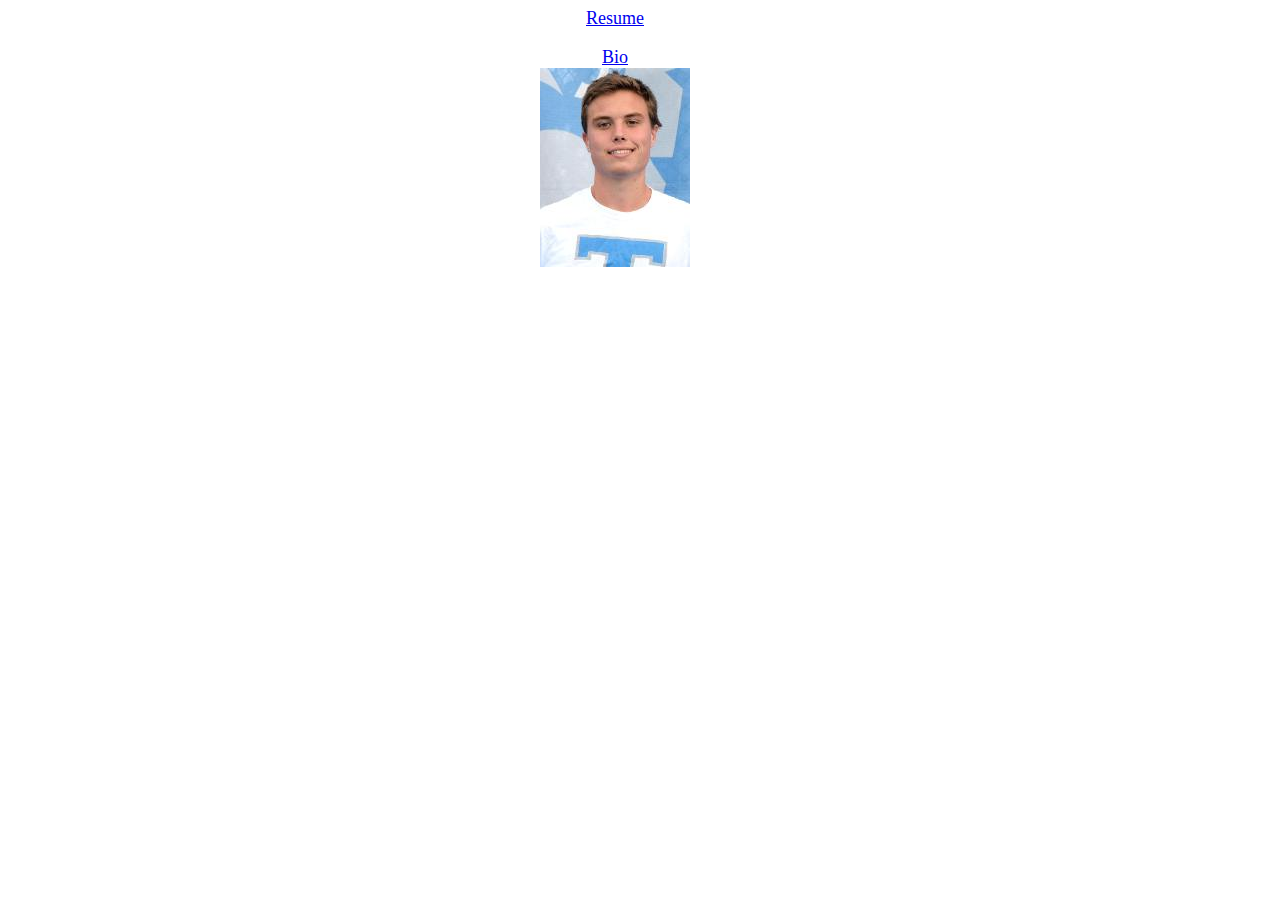
<file: index.html>
<!DOCTYPE html>
<html>
		<head>
				<title> Ben Battle Home </title>
		</head>
		<link rel = "stylesheet" type = "text/css" href="mystyles.css">
			<body>
				<div id="header">
				<a href="http://bbattl01.github.io/resume.html"> Resume </a>
				<p>    </p> <a href="http://bbattl01.github.io/bio.html"> Bio </a>
				</div>

				<div id="selfie-style"><img src="selfie.JPG" alt = "selfie"></div>

			</body>
</html>
</file>
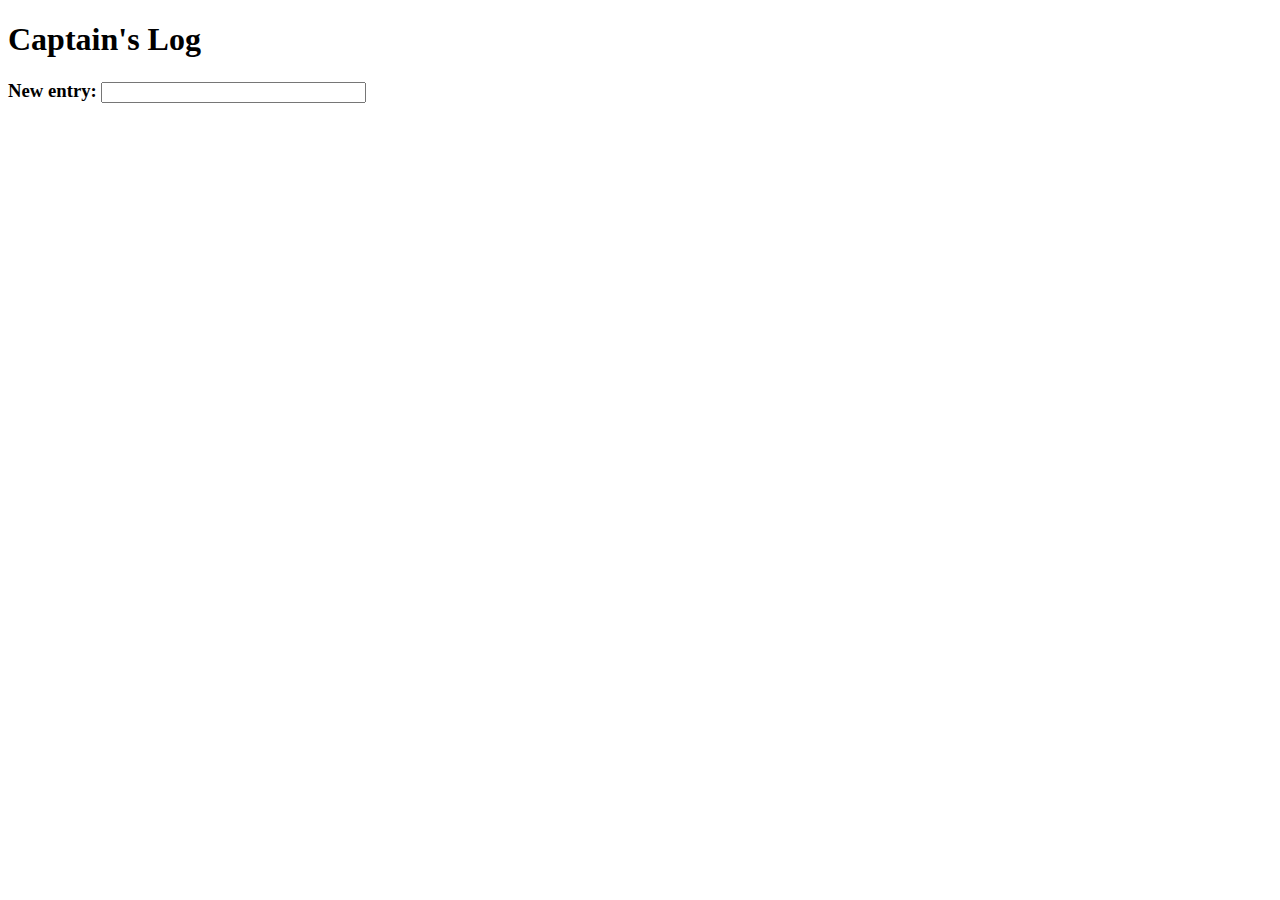
<file: captainslog/index.html>
<!DOCTYPE html>

<html>

<head>
	<title>Captain's Log</title>
	<script src="https://ajax.googleapis.com/ajax/libs/jquery/2.1.3/jquery.min.js"></script>
	<script>
		 $(document).ready(function(){
		 	init();
		 });

		 function init(){
		 	$("#log").prepend(localStorage.getItem("local_log"));
		 	$(document).keypress(function(e) {
   				 if(e.which == 13) {
   				 	var date = new Date();
        			var entry = date.toLocaleString() + " - " + $("#msg").val(); 
        			$("#log").prepend('<p>' + entry + '</p>');
        			localStorage.setItem("local_log", $("#log").html());
   					}
				});
		 }
	</script>
</head>

<body>
	<h1>Captain's Log</h1>
	<h3>New entry: <input type="text" id="msg" name="msg" size="30" /></h3>
	<div id="log"></div>
</body>
</html>
</file>
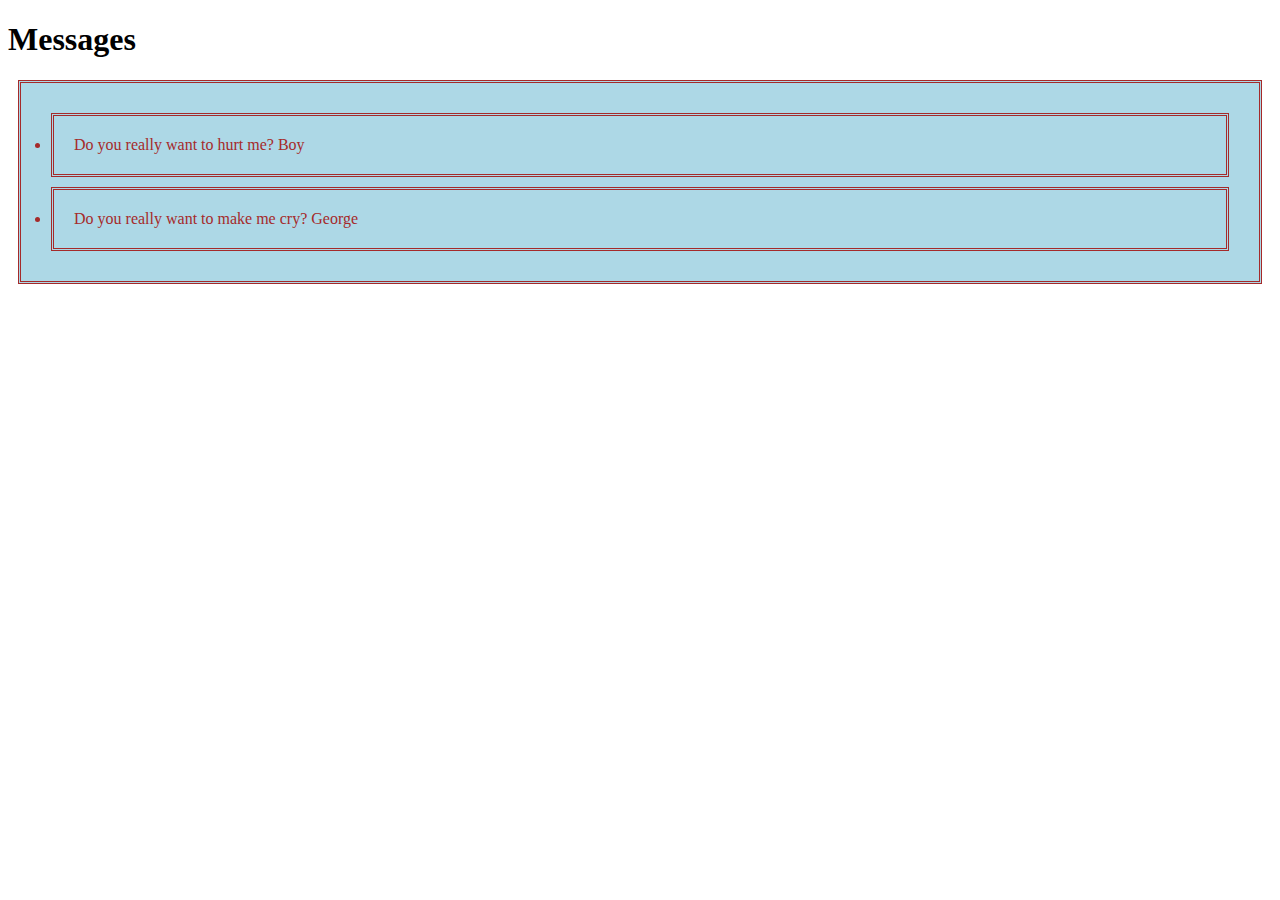
<file: messages/index.html>
<!DOCTYPE html>

<html>

<head>
	<meta charset="utf-8" />
	<title>Messages</title>
	<script src="lab.js"></script>
	<link rel="stylesheet" href="style.css" type="text/css" />
</head>

<body onload="parse()">
	<h1>Messages</h1>
	<div id="messages"></div>
</body>

</html>
</file>
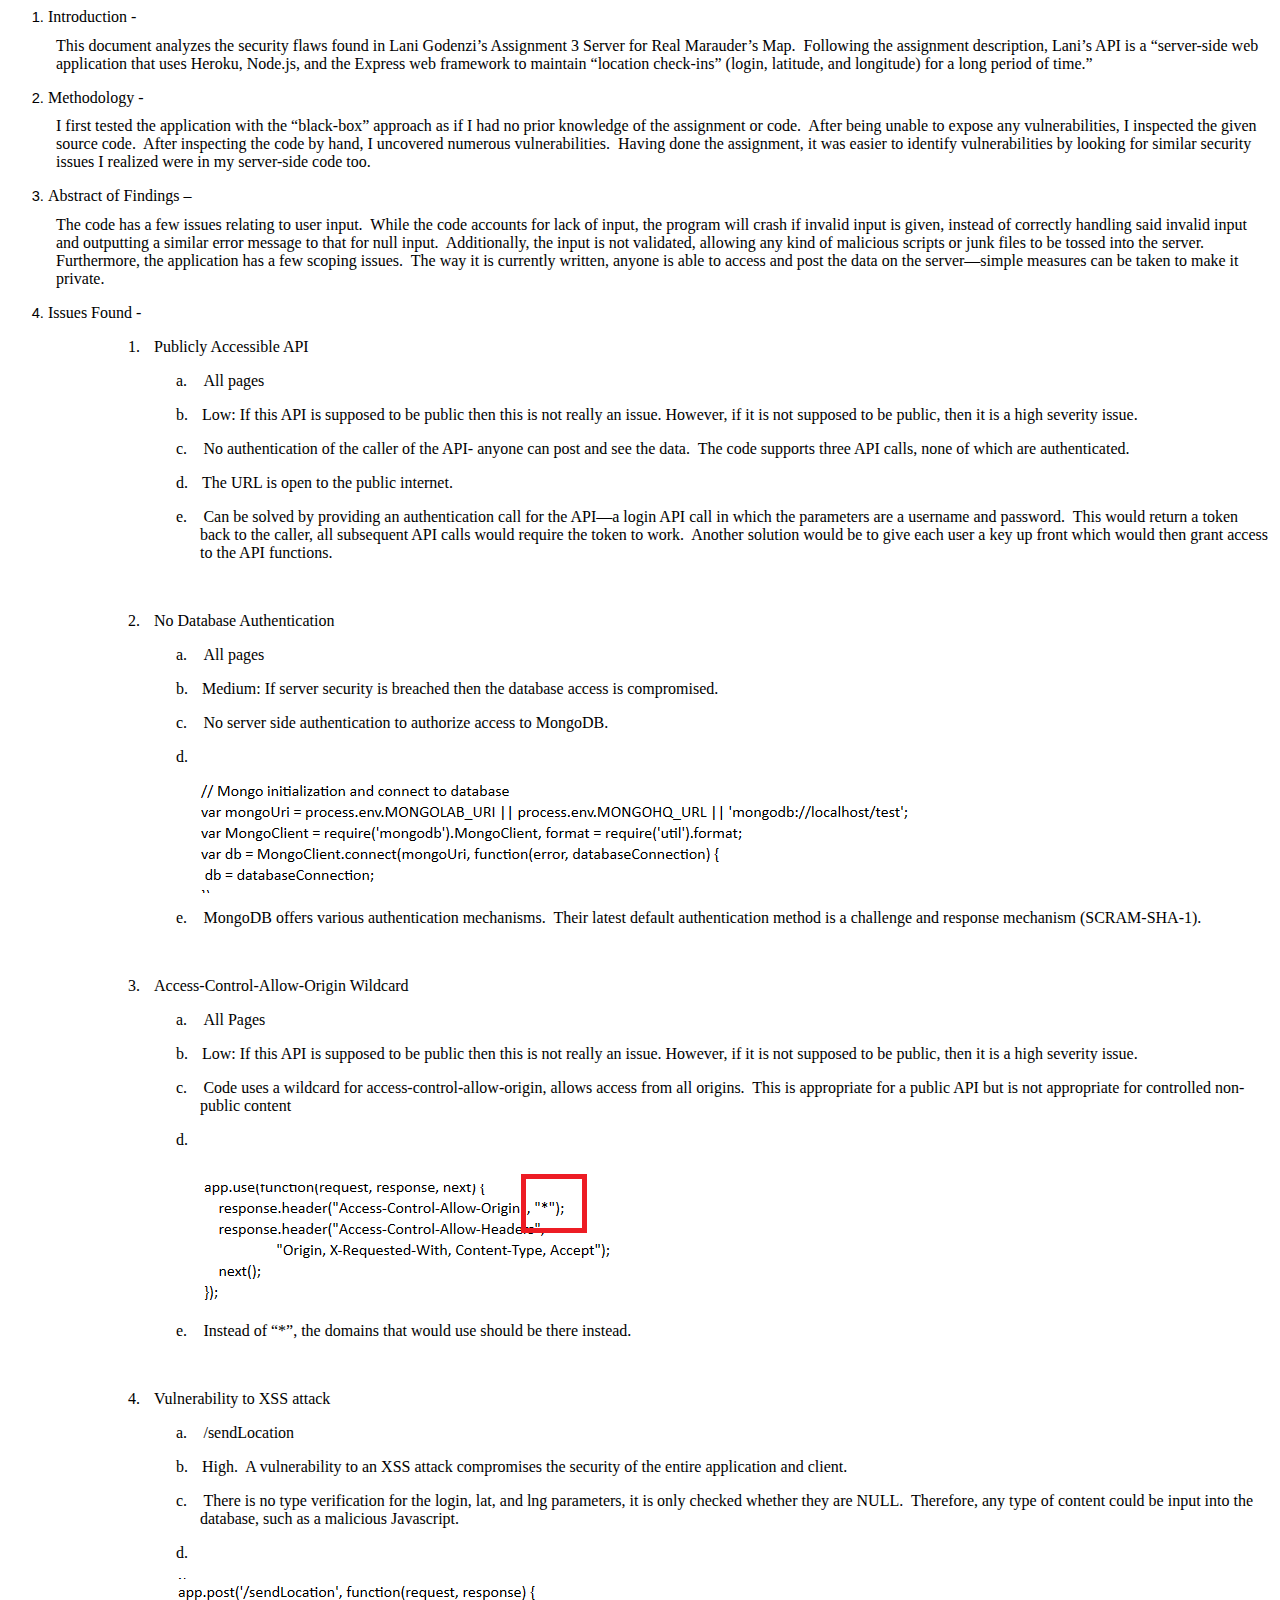
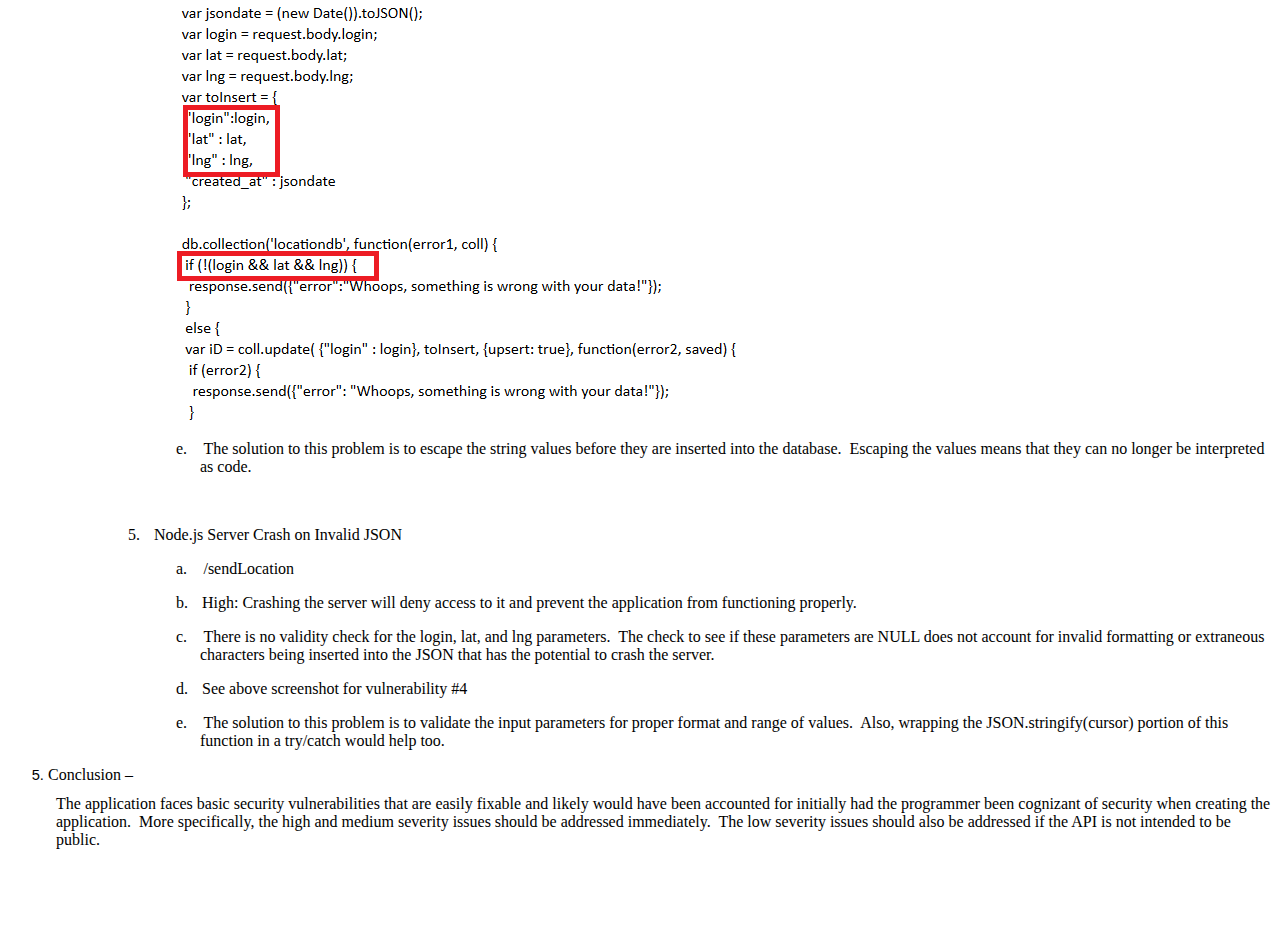
<file: security/index.htm>
<html xmlns:v="urn:schemas-microsoft-com:vml"
xmlns:o="urn:schemas-microsoft-com:office:office"
xmlns:w="urn:schemas-microsoft-com:office:word"
xmlns:m="http://schemas.microsoft.com/office/2004/12/omml"
xmlns="http://www.w3.org/TR/REC-html40">

<head>
<meta http-equiv=Content-Type content="text/html; charset=windows-1252">
<meta name=ProgId content=Word.Document>
<meta name=Generator content="Microsoft Word 15">
<meta name=Originator content="Microsoft Word 15">
<link rel=File-List href="index_files/filelist.xml">
<link rel=Edit-Time-Data href="index_files/editdata.mso">
<!--[if !mso]>
<style>
v\:* {behavior:url(#default#VML);}
o\:* {behavior:url(#default#VML);}
w\:* {behavior:url(#default#VML);}
.shape {behavior:url(#default#VML);}
</style>
<![endif]--><!--[if gte mso 9]><xml>
 <o:DocumentProperties>
  <o:Author>bbattler</o:Author>
  <o:Template>Normal</o:Template>
  <o:LastAuthor>bbattler</o:LastAuthor>
  <o:Revision>1</o:Revision>
  <o:TotalTime>0</o:TotalTime>
  <o:Created>2015-04-26T00:19:00Z</o:Created>
  <o:LastSaved>2015-04-26T00:19:00Z</o:LastSaved>
  <o:Pages>4</o:Pages>
  <o:Words>716</o:Words>
  <o:Characters>4083</o:Characters>
  <o:Lines>34</o:Lines>
  <o:Paragraphs>9</o:Paragraphs>
  <o:CharactersWithSpaces>4790</o:CharactersWithSpaces>
  <o:Version>15.00</o:Version>
 </o:DocumentProperties>
 <o:OfficeDocumentSettings>
  <o:AllowPNG/>
 </o:OfficeDocumentSettings>
</xml><![endif]-->
<link rel=themeData href="index_files/themedata.thmx">
<link rel=colorSchemeMapping href="index_files/colorschememapping.xml">
<!--[if gte mso 9]><xml>
 <w:WordDocument>
  <w:SpellingState>Clean</w:SpellingState>
  <w:GrammarState>Clean</w:GrammarState>
  <w:TrackMoves>false</w:TrackMoves>
  <w:TrackFormatting/>
  <w:PunctuationKerning/>
  <w:ValidateAgainstSchemas/>
  <w:SaveIfXMLInvalid>false</w:SaveIfXMLInvalid>
  <w:IgnoreMixedContent>false</w:IgnoreMixedContent>
  <w:AlwaysShowPlaceholderText>false</w:AlwaysShowPlaceholderText>
  <w:DoNotPromoteQF/>
  <w:LidThemeOther>EN-US</w:LidThemeOther>
  <w:LidThemeAsian>X-NONE</w:LidThemeAsian>
  <w:LidThemeComplexScript>X-NONE</w:LidThemeComplexScript>
  <w:Compatibility>
   <w:BreakWrappedTables/>
   <w:SnapToGridInCell/>
   <w:WrapTextWithPunct/>
   <w:UseAsianBreakRules/>
   <w:DontGrowAutofit/>
   <w:SplitPgBreakAndParaMark/>
   <w:EnableOpenTypeKerning/>
   <w:DontFlipMirrorIndents/>
   <w:OverrideTableStyleHps/>
  </w:Compatibility>
  <m:mathPr>
   <m:mathFont m:val="Cambria Math"/>
   <m:brkBin m:val="before"/>
   <m:brkBinSub m:val="&#45;-"/>
   <m:smallFrac m:val="off"/>
   <m:dispDef/>
   <m:lMargin m:val="0"/>
   <m:rMargin m:val="0"/>
   <m:defJc m:val="centerGroup"/>
   <m:wrapIndent m:val="1440"/>
   <m:intLim m:val="subSup"/>
   <m:naryLim m:val="undOvr"/>
  </m:mathPr></w:WordDocument>
</xml><![endif]--><!--[if gte mso 9]><xml>
 <w:LatentStyles DefLockedState="false" DefUnhideWhenUsed="false"
  DefSemiHidden="false" DefQFormat="false" DefPriority="99"
  LatentStyleCount="371">
  <w:LsdException Locked="false" Priority="0" QFormat="true" Name="Normal"/>
  <w:LsdException Locked="false" Priority="9" QFormat="true" Name="heading 1"/>
  <w:LsdException Locked="false" Priority="9" SemiHidden="true"
   UnhideWhenUsed="true" QFormat="true" Name="heading 2"/>
  <w:LsdException Locked="false" Priority="9" SemiHidden="true"
   UnhideWhenUsed="true" QFormat="true" Name="heading 3"/>
  <w:LsdException Locked="false" Priority="9" SemiHidden="true"
   UnhideWhenUsed="true" QFormat="true" Name="heading 4"/>
  <w:LsdException Locked="false" Priority="9" SemiHidden="true"
   UnhideWhenUsed="true" QFormat="true" Name="heading 5"/>
  <w:LsdException Locked="false" Priority="9" SemiHidden="true"
   UnhideWhenUsed="true" QFormat="true" Name="heading 6"/>
  <w:LsdException Locked="false" Priority="9" SemiHidden="true"
   UnhideWhenUsed="true" QFormat="true" Name="heading 7"/>
  <w:LsdException Locked="false" Priority="9" SemiHidden="true"
   UnhideWhenUsed="true" QFormat="true" Name="heading 8"/>
  <w:LsdException Locked="false" Priority="9" SemiHidden="true"
   UnhideWhenUsed="true" QFormat="true" Name="heading 9"/>
  <w:LsdException Locked="false" SemiHidden="true" UnhideWhenUsed="true"
   Name="index 1"/>
  <w:LsdException Locked="false" SemiHidden="true" UnhideWhenUsed="true"
   Name="index 2"/>
  <w:LsdException Locked="false" SemiHidden="true" UnhideWhenUsed="true"
   Name="index 3"/>
  <w:LsdException Locked="false" SemiHidden="true" UnhideWhenUsed="true"
   Name="index 4"/>
  <w:LsdException Locked="false" SemiHidden="true" UnhideWhenUsed="true"
   Name="index 5"/>
  <w:LsdException Locked="false" SemiHidden="true" UnhideWhenUsed="true"
   Name="index 6"/>
  <w:LsdException Locked="false" SemiHidden="true" UnhideWhenUsed="true"
   Name="index 7"/>
  <w:LsdException Locked="false" SemiHidden="true" UnhideWhenUsed="true"
   Name="index 8"/>
  <w:LsdException Locked="false" SemiHidden="true" UnhideWhenUsed="true"
   Name="index 9"/>
  <w:LsdException Locked="false" Priority="39" SemiHidden="true"
   UnhideWhenUsed="true" Name="toc 1"/>
  <w:LsdException Locked="false" Priority="39" SemiHidden="true"
   UnhideWhenUsed="true" Name="toc 2"/>
  <w:LsdException Locked="false" Priority="39" SemiHidden="true"
   UnhideWhenUsed="true" Name="toc 3"/>
  <w:LsdException Locked="false" Priority="39" SemiHidden="true"
   UnhideWhenUsed="true" Name="toc 4"/>
  <w:LsdException Locked="false" Priority="39" SemiHidden="true"
   UnhideWhenUsed="true" Name="toc 5"/>
  <w:LsdException Locked="false" Priority="39" SemiHidden="true"
   UnhideWhenUsed="true" Name="toc 6"/>
  <w:LsdException Locked="false" Priority="39" SemiHidden="true"
   UnhideWhenUsed="true" Name="toc 7"/>
  <w:LsdException Locked="false" Priority="39" SemiHidden="true"
   UnhideWhenUsed="true" Name="toc 8"/>
  <w:LsdException Locked="false" Priority="39" SemiHidden="true"
   UnhideWhenUsed="true" Name="toc 9"/>
  <w:LsdException Locked="false" SemiHidden="true" UnhideWhenUsed="true"
   Name="Normal Indent"/>
  <w:LsdException Locked="false" SemiHidden="true" UnhideWhenUsed="true"
   Name="footnote text"/>
  <w:LsdException Locked="false" SemiHidden="true" UnhideWhenUsed="true"
   Name="annotation text"/>
  <w:LsdException Locked="false" SemiHidden="true" UnhideWhenUsed="true"
   Name="header"/>
  <w:LsdException Locked="false" SemiHidden="true" UnhideWhenUsed="true"
   Name="footer"/>
  <w:LsdException Locked="false" SemiHidden="true" UnhideWhenUsed="true"
   Name="index heading"/>
  <w:LsdException Locked="false" Priority="35" SemiHidden="true"
   UnhideWhenUsed="true" QFormat="true" Name="caption"/>
  <w:LsdException Locked="false" SemiHidden="true" UnhideWhenUsed="true"
   Name="table of figures"/>
  <w:LsdException Locked="false" SemiHidden="true" UnhideWhenUsed="true"
   Name="envelope address"/>
  <w:LsdException Locked="false" SemiHidden="true" UnhideWhenUsed="true"
   Name="envelope return"/>
  <w:LsdException Locked="false" SemiHidden="true" UnhideWhenUsed="true"
   Name="footnote reference"/>
  <w:LsdException Locked="false" SemiHidden="true" UnhideWhenUsed="true"
   Name="annotation reference"/>
  <w:LsdException Locked="false" SemiHidden="true" UnhideWhenUsed="true"
   Name="line number"/>
  <w:LsdException Locked="false" SemiHidden="true" UnhideWhenUsed="true"
   Name="page number"/>
  <w:LsdException Locked="false" SemiHidden="true" UnhideWhenUsed="true"
   Name="endnote reference"/>
  <w:LsdException Locked="false" SemiHidden="true" UnhideWhenUsed="true"
   Name="endnote text"/>
  <w:LsdException Locked="false" SemiHidden="true" UnhideWhenUsed="true"
   Name="table of authorities"/>
  <w:LsdException Locked="false" SemiHidden="true" UnhideWhenUsed="true"
   Name="macro"/>
  <w:LsdException Locked="false" SemiHidden="true" UnhideWhenUsed="true"
   Name="toa heading"/>
  <w:LsdException Locked="false" SemiHidden="true" UnhideWhenUsed="true"
   Name="List"/>
  <w:LsdException Locked="false" SemiHidden="true" UnhideWhenUsed="true"
   Name="List Bullet"/>
  <w:LsdException Locked="false" SemiHidden="true" UnhideWhenUsed="true"
   Name="List Number"/>
  <w:LsdException Locked="false" SemiHidden="true" UnhideWhenUsed="true"
   Name="List 2"/>
  <w:LsdException Locked="false" SemiHidden="true" UnhideWhenUsed="true"
   Name="List 3"/>
  <w:LsdException Locked="false" SemiHidden="true" UnhideWhenUsed="true"
   Name="List 4"/>
  <w:LsdException Locked="false" SemiHidden="true" UnhideWhenUsed="true"
   Name="List 5"/>
  <w:LsdException Locked="false" SemiHidden="true" UnhideWhenUsed="true"
   Name="List Bullet 2"/>
  <w:LsdException Locked="false" SemiHidden="true" UnhideWhenUsed="true"
   Name="List Bullet 3"/>
  <w:LsdException Locked="false" SemiHidden="true" UnhideWhenUsed="true"
   Name="List Bullet 4"/>
  <w:LsdException Locked="false" SemiHidden="true" UnhideWhenUsed="true"
   Name="List Bullet 5"/>
  <w:LsdException Locked="false" SemiHidden="true" UnhideWhenUsed="true"
   Name="List Number 2"/>
  <w:LsdException Locked="false" SemiHidden="true" UnhideWhenUsed="true"
   Name="List Number 3"/>
  <w:LsdException Locked="false" SemiHidden="true" UnhideWhenUsed="true"
   Name="List Number 4"/>
  <w:LsdException Locked="false" SemiHidden="true" UnhideWhenUsed="true"
   Name="List Number 5"/>
  <w:LsdException Locked="false" Priority="10" QFormat="true" Name="Title"/>
  <w:LsdException Locked="false" SemiHidden="true" UnhideWhenUsed="true"
   Name="Closing"/>
  <w:LsdException Locked="false" SemiHidden="true" UnhideWhenUsed="true"
   Name="Signature"/>
  <w:LsdException Locked="false" Priority="1" SemiHidden="true"
   UnhideWhenUsed="true" Name="Default Paragraph Font"/>
  <w:LsdException Locked="false" SemiHidden="true" UnhideWhenUsed="true"
   Name="Body Text"/>
  <w:LsdException Locked="false" SemiHidden="true" UnhideWhenUsed="true"
   Name="Body Text Indent"/>
  <w:LsdException Locked="false" SemiHidden="true" UnhideWhenUsed="true"
   Name="List Continue"/>
  <w:LsdException Locked="false" SemiHidden="true" UnhideWhenUsed="true"
   Name="List Continue 2"/>
  <w:LsdException Locked="false" SemiHidden="true" UnhideWhenUsed="true"
   Name="List Continue 3"/>
  <w:LsdException Locked="false" SemiHidden="true" UnhideWhenUsed="true"
   Name="List Continue 4"/>
  <w:LsdException Locked="false" SemiHidden="true" UnhideWhenUsed="true"
   Name="List Continue 5"/>
  <w:LsdException Locked="false" SemiHidden="true" UnhideWhenUsed="true"
   Name="Message Header"/>
  <w:LsdException Locked="false" Priority="11" QFormat="true" Name="Subtitle"/>
  <w:LsdException Locked="false" SemiHidden="true" UnhideWhenUsed="true"
   Name="Salutation"/>
  <w:LsdException Locked="false" SemiHidden="true" UnhideWhenUsed="true"
   Name="Date"/>
  <w:LsdException Locked="false" SemiHidden="true" UnhideWhenUsed="true"
   Name="Body Text First Indent"/>
  <w:LsdException Locked="false" SemiHidden="true" UnhideWhenUsed="true"
   Name="Body Text First Indent 2"/>
  <w:LsdException Locked="false" SemiHidden="true" UnhideWhenUsed="true"
   Name="Note Heading"/>
  <w:LsdException Locked="false" SemiHidden="true" UnhideWhenUsed="true"
   Name="Body Text 2"/>
  <w:LsdException Locked="false" SemiHidden="true" UnhideWhenUsed="true"
   Name="Body Text 3"/>
  <w:LsdException Locked="false" SemiHidden="true" UnhideWhenUsed="true"
   Name="Body Text Indent 2"/>
  <w:LsdException Locked="false" SemiHidden="true" UnhideWhenUsed="true"
   Name="Body Text Indent 3"/>
  <w:LsdException Locked="false" SemiHidden="true" UnhideWhenUsed="true"
   Name="Block Text"/>
  <w:LsdException Locked="false" SemiHidden="true" UnhideWhenUsed="true"
   Name="Hyperlink"/>
  <w:LsdException Locked="false" SemiHidden="true" UnhideWhenUsed="true"
   Name="FollowedHyperlink"/>
  <w:LsdException Locked="false" Priority="22" QFormat="true" Name="Strong"/>
  <w:LsdException Locked="false" Priority="20" QFormat="true" Name="Emphasis"/>
  <w:LsdException Locked="false" SemiHidden="true" UnhideWhenUsed="true"
   Name="Document Map"/>
  <w:LsdException Locked="false" SemiHidden="true" UnhideWhenUsed="true"
   Name="Plain Text"/>
  <w:LsdException Locked="false" SemiHidden="true" UnhideWhenUsed="true"
   Name="E-mail Signature"/>
  <w:LsdException Locked="false" SemiHidden="true" UnhideWhenUsed="true"
   Name="HTML Top of Form"/>
  <w:LsdException Locked="false" SemiHidden="true" UnhideWhenUsed="true"
   Name="HTML Bottom of Form"/>
  <w:LsdException Locked="false" SemiHidden="true" UnhideWhenUsed="true"
   Name="Normal (Web)"/>
  <w:LsdException Locked="false" SemiHidden="true" UnhideWhenUsed="true"
   Name="HTML Acronym"/>
  <w:LsdException Locked="false" SemiHidden="true" UnhideWhenUsed="true"
   Name="HTML Address"/>
  <w:LsdException Locked="false" SemiHidden="true" UnhideWhenUsed="true"
   Name="HTML Cite"/>
  <w:LsdException Locked="false" SemiHidden="true" UnhideWhenUsed="true"
   Name="HTML Code"/>
  <w:LsdException Locked="false" SemiHidden="true" UnhideWhenUsed="true"
   Name="HTML Definition"/>
  <w:LsdException Locked="false" SemiHidden="true" UnhideWhenUsed="true"
   Name="HTML Keyboard"/>
  <w:LsdException Locked="false" SemiHidden="true" UnhideWhenUsed="true"
   Name="HTML Preformatted"/>
  <w:LsdException Locked="false" SemiHidden="true" UnhideWhenUsed="true"
   Name="HTML Sample"/>
  <w:LsdException Locked="false" SemiHidden="true" UnhideWhenUsed="true"
   Name="HTML Typewriter"/>
  <w:LsdException Locked="false" SemiHidden="true" UnhideWhenUsed="true"
   Name="HTML Variable"/>
  <w:LsdException Locked="false" SemiHidden="true" UnhideWhenUsed="true"
   Name="Normal Table"/>
  <w:LsdException Locked="false" SemiHidden="true" UnhideWhenUsed="true"
   Name="annotation subject"/>
  <w:LsdException Locked="false" SemiHidden="true" UnhideWhenUsed="true"
   Name="No List"/>
  <w:LsdException Locked="false" SemiHidden="true" UnhideWhenUsed="true"
   Name="Outline List 1"/>
  <w:LsdException Locked="false" SemiHidden="true" UnhideWhenUsed="true"
   Name="Outline List 2"/>
  <w:LsdException Locked="false" SemiHidden="true" UnhideWhenUsed="true"
   Name="Outline List 3"/>
  <w:LsdException Locked="false" SemiHidden="true" UnhideWhenUsed="true"
   Name="Table Simple 1"/>
  <w:LsdException Locked="false" SemiHidden="true" UnhideWhenUsed="true"
   Name="Table Simple 2"/>
  <w:LsdException Locked="false" SemiHidden="true" UnhideWhenUsed="true"
   Name="Table Simple 3"/>
  <w:LsdException Locked="false" SemiHidden="true" UnhideWhenUsed="true"
   Name="Table Classic 1"/>
  <w:LsdException Locked="false" SemiHidden="true" UnhideWhenUsed="true"
   Name="Table Classic 2"/>
  <w:LsdException Locked="false" SemiHidden="true" UnhideWhenUsed="true"
   Name="Table Classic 3"/>
  <w:LsdException Locked="false" SemiHidden="true" UnhideWhenUsed="true"
   Name="Table Classic 4"/>
  <w:LsdException Locked="false" SemiHidden="true" UnhideWhenUsed="true"
   Name="Table Colorful 1"/>
  <w:LsdException Locked="false" SemiHidden="true" UnhideWhenUsed="true"
   Name="Table Colorful 2"/>
  <w:LsdException Locked="false" SemiHidden="true" UnhideWhenUsed="true"
   Name="Table Colorful 3"/>
  <w:LsdException Locked="false" SemiHidden="true" UnhideWhenUsed="true"
   Name="Table Columns 1"/>
  <w:LsdException Locked="false" SemiHidden="true" UnhideWhenUsed="true"
   Name="Table Columns 2"/>
  <w:LsdException Locked="false" SemiHidden="true" UnhideWhenUsed="true"
   Name="Table Columns 3"/>
  <w:LsdException Locked="false" SemiHidden="true" UnhideWhenUsed="true"
   Name="Table Columns 4"/>
  <w:LsdException Locked="false" SemiHidden="true" UnhideWhenUsed="true"
   Name="Table Columns 5"/>
  <w:LsdException Locked="false" SemiHidden="true" UnhideWhenUsed="true"
   Name="Table Grid 1"/>
  <w:LsdException Locked="false" SemiHidden="true" UnhideWhenUsed="true"
   Name="Table Grid 2"/>
  <w:LsdException Locked="false" SemiHidden="true" UnhideWhenUsed="true"
   Name="Table Grid 3"/>
  <w:LsdException Locked="false" SemiHidden="true" UnhideWhenUsed="true"
   Name="Table Grid 4"/>
  <w:LsdException Locked="false" SemiHidden="true" UnhideWhenUsed="true"
   Name="Table Grid 5"/>
  <w:LsdException Locked="false" SemiHidden="true" UnhideWhenUsed="true"
   Name="Table Grid 6"/>
  <w:LsdException Locked="false" SemiHidden="true" UnhideWhenUsed="true"
   Name="Table Grid 7"/>
  <w:LsdException Locked="false" SemiHidden="true" UnhideWhenUsed="true"
   Name="Table Grid 8"/>
  <w:LsdException Locked="false" SemiHidden="true" UnhideWhenUsed="true"
   Name="Table List 1"/>
  <w:LsdException Locked="false" SemiHidden="true" UnhideWhenUsed="true"
   Name="Table List 2"/>
  <w:LsdException Locked="false" SemiHidden="true" UnhideWhenUsed="true"
   Name="Table List 3"/>
  <w:LsdException Locked="false" SemiHidden="true" UnhideWhenUsed="true"
   Name="Table List 4"/>
  <w:LsdException Locked="false" SemiHidden="true" UnhideWhenUsed="true"
   Name="Table List 5"/>
  <w:LsdException Locked="false" SemiHidden="true" UnhideWhenUsed="true"
   Name="Table List 6"/>
  <w:LsdException Locked="false" SemiHidden="true" UnhideWhenUsed="true"
   Name="Table List 7"/>
  <w:LsdException Locked="false" SemiHidden="true" UnhideWhenUsed="true"
   Name="Table List 8"/>
  <w:LsdException Locked="false" SemiHidden="true" UnhideWhenUsed="true"
   Name="Table 3D effects 1"/>
  <w:LsdException Locked="false" SemiHidden="true" UnhideWhenUsed="true"
   Name="Table 3D effects 2"/>
  <w:LsdException Locked="false" SemiHidden="true" UnhideWhenUsed="true"
   Name="Table 3D effects 3"/>
  <w:LsdException Locked="false" SemiHidden="true" UnhideWhenUsed="true"
   Name="Table Contemporary"/>
  <w:LsdException Locked="false" SemiHidden="true" UnhideWhenUsed="true"
   Name="Table Elegant"/>
  <w:LsdException Locked="false" SemiHidden="true" UnhideWhenUsed="true"
   Name="Table Professional"/>
  <w:LsdException Locked="false" SemiHidden="true" UnhideWhenUsed="true"
   Name="Table Subtle 1"/>
  <w:LsdException Locked="false" SemiHidden="true" UnhideWhenUsed="true"
   Name="Table Subtle 2"/>
  <w:LsdException Locked="false" SemiHidden="true" UnhideWhenUsed="true"
   Name="Table Web 1"/>
  <w:LsdException Locked="false" SemiHidden="true" UnhideWhenUsed="true"
   Name="Table Web 2"/>
  <w:LsdException Locked="false" SemiHidden="true" UnhideWhenUsed="true"
   Name="Table Web 3"/>
  <w:LsdException Locked="false" SemiHidden="true" UnhideWhenUsed="true"
   Name="Balloon Text"/>
  <w:LsdException Locked="false" Priority="39" Name="Table Grid"/>
  <w:LsdException Locked="false" SemiHidden="true" UnhideWhenUsed="true"
   Name="Table Theme"/>
  <w:LsdException Locked="false" SemiHidden="true" Name="Placeholder Text"/>
  <w:LsdException Locked="false" Priority="1" QFormat="true" Name="No Spacing"/>
  <w:LsdException Locked="false" Priority="60" Name="Light Shading"/>
  <w:LsdException Locked="false" Priority="61" Name="Light List"/>
  <w:LsdException Locked="false" Priority="62" Name="Light Grid"/>
  <w:LsdException Locked="false" Priority="63" Name="Medium Shading 1"/>
  <w:LsdException Locked="false" Priority="64" Name="Medium Shading 2"/>
  <w:LsdException Locked="false" Priority="65" Name="Medium List 1"/>
  <w:LsdException Locked="false" Priority="66" Name="Medium List 2"/>
  <w:LsdException Locked="false" Priority="67" Name="Medium Grid 1"/>
  <w:LsdException Locked="false" Priority="68" Name="Medium Grid 2"/>
  <w:LsdException Locked="false" Priority="69" Name="Medium Grid 3"/>
  <w:LsdException Locked="false" Priority="70" Name="Dark List"/>
  <w:LsdException Locked="false" Priority="71" Name="Colorful Shading"/>
  <w:LsdException Locked="false" Priority="72" Name="Colorful List"/>
  <w:LsdException Locked="false" Priority="73" Name="Colorful Grid"/>
  <w:LsdException Locked="false" Priority="60" Name="Light Shading Accent 1"/>
  <w:LsdException Locked="false" Priority="61" Name="Light List Accent 1"/>
  <w:LsdException Locked="false" Priority="62" Name="Light Grid Accent 1"/>
  <w:LsdException Locked="false" Priority="63" Name="Medium Shading 1 Accent 1"/>
  <w:LsdException Locked="false" Priority="64" Name="Medium Shading 2 Accent 1"/>
  <w:LsdException Locked="false" Priority="65" Name="Medium List 1 Accent 1"/>
  <w:LsdException Locked="false" SemiHidden="true" Name="Revision"/>
  <w:LsdException Locked="false" Priority="34" QFormat="true"
   Name="List Paragraph"/>
  <w:LsdException Locked="false" Priority="29" QFormat="true" Name="Quote"/>
  <w:LsdException Locked="false" Priority="30" QFormat="true"
   Name="Intense Quote"/>
  <w:LsdException Locked="false" Priority="66" Name="Medium List 2 Accent 1"/>
  <w:LsdException Locked="false" Priority="67" Name="Medium Grid 1 Accent 1"/>
  <w:LsdException Locked="false" Priority="68" Name="Medium Grid 2 Accent 1"/>
  <w:LsdException Locked="false" Priority="69" Name="Medium Grid 3 Accent 1"/>
  <w:LsdException Locked="false" Priority="70" Name="Dark List Accent 1"/>
  <w:LsdException Locked="false" Priority="71" Name="Colorful Shading Accent 1"/>
  <w:LsdException Locked="false" Priority="72" Name="Colorful List Accent 1"/>
  <w:LsdException Locked="false" Priority="73" Name="Colorful Grid Accent 1"/>
  <w:LsdException Locked="false" Priority="60" Name="Light Shading Accent 2"/>
  <w:LsdException Locked="false" Priority="61" Name="Light List Accent 2"/>
  <w:LsdException Locked="false" Priority="62" Name="Light Grid Accent 2"/>
  <w:LsdException Locked="false" Priority="63" Name="Medium Shading 1 Accent 2"/>
  <w:LsdException Locked="false" Priority="64" Name="Medium Shading 2 Accent 2"/>
  <w:LsdException Locked="false" Priority="65" Name="Medium List 1 Accent 2"/>
  <w:LsdException Locked="false" Priority="66" Name="Medium List 2 Accent 2"/>
  <w:LsdException Locked="false" Priority="67" Name="Medium Grid 1 Accent 2"/>
  <w:LsdException Locked="false" Priority="68" Name="Medium Grid 2 Accent 2"/>
  <w:LsdException Locked="false" Priority="69" Name="Medium Grid 3 Accent 2"/>
  <w:LsdException Locked="false" Priority="70" Name="Dark List Accent 2"/>
  <w:LsdException Locked="false" Priority="71" Name="Colorful Shading Accent 2"/>
  <w:LsdException Locked="false" Priority="72" Name="Colorful List Accent 2"/>
  <w:LsdException Locked="false" Priority="73" Name="Colorful Grid Accent 2"/>
  <w:LsdException Locked="false" Priority="60" Name="Light Shading Accent 3"/>
  <w:LsdException Locked="false" Priority="61" Name="Light List Accent 3"/>
  <w:LsdException Locked="false" Priority="62" Name="Light Grid Accent 3"/>
  <w:LsdException Locked="false" Priority="63" Name="Medium Shading 1 Accent 3"/>
  <w:LsdException Locked="false" Priority="64" Name="Medium Shading 2 Accent 3"/>
  <w:LsdException Locked="false" Priority="65" Name="Medium List 1 Accent 3"/>
  <w:LsdException Locked="false" Priority="66" Name="Medium List 2 Accent 3"/>
  <w:LsdException Locked="false" Priority="67" Name="Medium Grid 1 Accent 3"/>
  <w:LsdException Locked="false" Priority="68" Name="Medium Grid 2 Accent 3"/>
  <w:LsdException Locked="false" Priority="69" Name="Medium Grid 3 Accent 3"/>
  <w:LsdException Locked="false" Priority="70" Name="Dark List Accent 3"/>
  <w:LsdException Locked="false" Priority="71" Name="Colorful Shading Accent 3"/>
  <w:LsdException Locked="false" Priority="72" Name="Colorful List Accent 3"/>
  <w:LsdException Locked="false" Priority="73" Name="Colorful Grid Accent 3"/>
  <w:LsdException Locked="false" Priority="60" Name="Light Shading Accent 4"/>
  <w:LsdException Locked="false" Priority="61" Name="Light List Accent 4"/>
  <w:LsdException Locked="false" Priority="62" Name="Light Grid Accent 4"/>
  <w:LsdException Locked="false" Priority="63" Name="Medium Shading 1 Accent 4"/>
  <w:LsdException Locked="false" Priority="64" Name="Medium Shading 2 Accent 4"/>
  <w:LsdException Locked="false" Priority="65" Name="Medium List 1 Accent 4"/>
  <w:LsdException Locked="false" Priority="66" Name="Medium List 2 Accent 4"/>
  <w:LsdException Locked="false" Priority="67" Name="Medium Grid 1 Accent 4"/>
  <w:LsdException Locked="false" Priority="68" Name="Medium Grid 2 Accent 4"/>
  <w:LsdException Locked="false" Priority="69" Name="Medium Grid 3 Accent 4"/>
  <w:LsdException Locked="false" Priority="70" Name="Dark List Accent 4"/>
  <w:LsdException Locked="false" Priority="71" Name="Colorful Shading Accent 4"/>
  <w:LsdException Locked="false" Priority="72" Name="Colorful List Accent 4"/>
  <w:LsdException Locked="false" Priority="73" Name="Colorful Grid Accent 4"/>
  <w:LsdException Locked="false" Priority="60" Name="Light Shading Accent 5"/>
  <w:LsdException Locked="false" Priority="61" Name="Light List Accent 5"/>
  <w:LsdException Locked="false" Priority="62" Name="Light Grid Accent 5"/>
  <w:LsdException Locked="false" Priority="63" Name="Medium Shading 1 Accent 5"/>
  <w:LsdException Locked="false" Priority="64" Name="Medium Shading 2 Accent 5"/>
  <w:LsdException Locked="false" Priority="65" Name="Medium List 1 Accent 5"/>
  <w:LsdException Locked="false" Priority="66" Name="Medium List 2 Accent 5"/>
  <w:LsdException Locked="false" Priority="67" Name="Medium Grid 1 Accent 5"/>
  <w:LsdException Locked="false" Priority="68" Name="Medium Grid 2 Accent 5"/>
  <w:LsdException Locked="false" Priority="69" Name="Medium Grid 3 Accent 5"/>
  <w:LsdException Locked="false" Priority="70" Name="Dark List Accent 5"/>
  <w:LsdException Locked="false" Priority="71" Name="Colorful Shading Accent 5"/>
  <w:LsdException Locked="false" Priority="72" Name="Colorful List Accent 5"/>
  <w:LsdException Locked="false" Priority="73" Name="Colorful Grid Accent 5"/>
  <w:LsdException Locked="false" Priority="60" Name="Light Shading Accent 6"/>
  <w:LsdException Locked="false" Priority="61" Name="Light List Accent 6"/>
  <w:LsdException Locked="false" Priority="62" Name="Light Grid Accent 6"/>
  <w:LsdException Locked="false" Priority="63" Name="Medium Shading 1 Accent 6"/>
  <w:LsdException Locked="false" Priority="64" Name="Medium Shading 2 Accent 6"/>
  <w:LsdException Locked="false" Priority="65" Name="Medium List 1 Accent 6"/>
  <w:LsdException Locked="false" Priority="66" Name="Medium List 2 Accent 6"/>
  <w:LsdException Locked="false" Priority="67" Name="Medium Grid 1 Accent 6"/>
  <w:LsdException Locked="false" Priority="68" Name="Medium Grid 2 Accent 6"/>
  <w:LsdException Locked="false" Priority="69" Name="Medium Grid 3 Accent 6"/>
  <w:LsdException Locked="false" Priority="70" Name="Dark List Accent 6"/>
  <w:LsdException Locked="false" Priority="71" Name="Colorful Shading Accent 6"/>
  <w:LsdException Locked="false" Priority="72" Name="Colorful List Accent 6"/>
  <w:LsdException Locked="false" Priority="73" Name="Colorful Grid Accent 6"/>
  <w:LsdException Locked="false" Priority="19" QFormat="true"
   Name="Subtle Emphasis"/>
  <w:LsdException Locked="false" Priority="21" QFormat="true"
   Name="Intense Emphasis"/>
  <w:LsdException Locked="false" Priority="31" QFormat="true"
   Name="Subtle Reference"/>
  <w:LsdException Locked="false" Priority="32" QFormat="true"
   Name="Intense Reference"/>
  <w:LsdException Locked="false" Priority="33" QFormat="true" Name="Book Title"/>
  <w:LsdException Locked="false" Priority="37" SemiHidden="true"
   UnhideWhenUsed="true" Name="Bibliography"/>
  <w:LsdException Locked="false" Priority="39" SemiHidden="true"
   UnhideWhenUsed="true" QFormat="true" Name="TOC Heading"/>
  <w:LsdException Locked="false" Priority="41" Name="Plain Table 1"/>
  <w:LsdException Locked="false" Priority="42" Name="Plain Table 2"/>
  <w:LsdException Locked="false" Priority="43" Name="Plain Table 3"/>
  <w:LsdException Locked="false" Priority="44" Name="Plain Table 4"/>
  <w:LsdException Locked="false" Priority="45" Name="Plain Table 5"/>
  <w:LsdException Locked="false" Priority="40" Name="Grid Table Light"/>
  <w:LsdException Locked="false" Priority="46" Name="Grid Table 1 Light"/>
  <w:LsdException Locked="false" Priority="47" Name="Grid Table 2"/>
  <w:LsdException Locked="false" Priority="48" Name="Grid Table 3"/>
  <w:LsdException Locked="false" Priority="49" Name="Grid Table 4"/>
  <w:LsdException Locked="false" Priority="50" Name="Grid Table 5 Dark"/>
  <w:LsdException Locked="false" Priority="51" Name="Grid Table 6 Colorful"/>
  <w:LsdException Locked="false" Priority="52" Name="Grid Table 7 Colorful"/>
  <w:LsdException Locked="false" Priority="46"
   Name="Grid Table 1 Light Accent 1"/>
  <w:LsdException Locked="false" Priority="47" Name="Grid Table 2 Accent 1"/>
  <w:LsdException Locked="false" Priority="48" Name="Grid Table 3 Accent 1"/>
  <w:LsdException Locked="false" Priority="49" Name="Grid Table 4 Accent 1"/>
  <w:LsdException Locked="false" Priority="50" Name="Grid Table 5 Dark Accent 1"/>
  <w:LsdException Locked="false" Priority="51"
   Name="Grid Table 6 Colorful Accent 1"/>
  <w:LsdException Locked="false" Priority="52"
   Name="Grid Table 7 Colorful Accent 1"/>
  <w:LsdException Locked="false" Priority="46"
   Name="Grid Table 1 Light Accent 2"/>
  <w:LsdException Locked="false" Priority="47" Name="Grid Table 2 Accent 2"/>
  <w:LsdException Locked="false" Priority="48" Name="Grid Table 3 Accent 2"/>
  <w:LsdException Locked="false" Priority="49" Name="Grid Table 4 Accent 2"/>
  <w:LsdException Locked="false" Priority="50" Name="Grid Table 5 Dark Accent 2"/>
  <w:LsdException Locked="false" Priority="51"
   Name="Grid Table 6 Colorful Accent 2"/>
  <w:LsdException Locked="false" Priority="52"
   Name="Grid Table 7 Colorful Accent 2"/>
  <w:LsdException Locked="false" Priority="46"
   Name="Grid Table 1 Light Accent 3"/>
  <w:LsdException Locked="false" Priority="47" Name="Grid Table 2 Accent 3"/>
  <w:LsdException Locked="false" Priority="48" Name="Grid Table 3 Accent 3"/>
  <w:LsdException Locked="false" Priority="49" Name="Grid Table 4 Accent 3"/>
  <w:LsdException Locked="false" Priority="50" Name="Grid Table 5 Dark Accent 3"/>
  <w:LsdException Locked="false" Priority="51"
   Name="Grid Table 6 Colorful Accent 3"/>
  <w:LsdException Locked="false" Priority="52"
   Name="Grid Table 7 Colorful Accent 3"/>
  <w:LsdException Locked="false" Priority="46"
   Name="Grid Table 1 Light Accent 4"/>
  <w:LsdException Locked="false" Priority="47" Name="Grid Table 2 Accent 4"/>
  <w:LsdException Locked="false" Priority="48" Name="Grid Table 3 Accent 4"/>
  <w:LsdException Locked="false" Priority="49" Name="Grid Table 4 Accent 4"/>
  <w:LsdException Locked="false" Priority="50" Name="Grid Table 5 Dark Accent 4"/>
  <w:LsdException Locked="false" Priority="51"
   Name="Grid Table 6 Colorful Accent 4"/>
  <w:LsdException Locked="false" Priority="52"
   Name="Grid Table 7 Colorful Accent 4"/>
  <w:LsdException Locked="false" Priority="46"
   Name="Grid Table 1 Light Accent 5"/>
  <w:LsdException Locked="false" Priority="47" Name="Grid Table 2 Accent 5"/>
  <w:LsdException Locked="false" Priority="48" Name="Grid Table 3 Accent 5"/>
  <w:LsdException Locked="false" Priority="49" Name="Grid Table 4 Accent 5"/>
  <w:LsdException Locked="false" Priority="50" Name="Grid Table 5 Dark Accent 5"/>
  <w:LsdException Locked="false" Priority="51"
   Name="Grid Table 6 Colorful Accent 5"/>
  <w:LsdException Locked="false" Priority="52"
   Name="Grid Table 7 Colorful Accent 5"/>
  <w:LsdException Locked="false" Priority="46"
   Name="Grid Table 1 Light Accent 6"/>
  <w:LsdException Locked="false" Priority="47" Name="Grid Table 2 Accent 6"/>
  <w:LsdException Locked="false" Priority="48" Name="Grid Table 3 Accent 6"/>
  <w:LsdException Locked="false" Priority="49" Name="Grid Table 4 Accent 6"/>
  <w:LsdException Locked="false" Priority="50" Name="Grid Table 5 Dark Accent 6"/>
  <w:LsdException Locked="false" Priority="51"
   Name="Grid Table 6 Colorful Accent 6"/>
  <w:LsdException Locked="false" Priority="52"
   Name="Grid Table 7 Colorful Accent 6"/>
  <w:LsdException Locked="false" Priority="46" Name="List Table 1 Light"/>
  <w:LsdException Locked="false" Priority="47" Name="List Table 2"/>
  <w:LsdException Locked="false" Priority="48" Name="List Table 3"/>
  <w:LsdException Locked="false" Priority="49" Name="List Table 4"/>
  <w:LsdException Locked="false" Priority="50" Name="List Table 5 Dark"/>
  <w:LsdException Locked="false" Priority="51" Name="List Table 6 Colorful"/>
  <w:LsdException Locked="false" Priority="52" Name="List Table 7 Colorful"/>
  <w:LsdException Locked="false" Priority="46"
   Name="List Table 1 Light Accent 1"/>
  <w:LsdException Locked="false" Priority="47" Name="List Table 2 Accent 1"/>
  <w:LsdException Locked="false" Priority="48" Name="List Table 3 Accent 1"/>
  <w:LsdException Locked="false" Priority="49" Name="List Table 4 Accent 1"/>
  <w:LsdException Locked="false" Priority="50" Name="List Table 5 Dark Accent 1"/>
  <w:LsdException Locked="false" Priority="51"
   Name="List Table 6 Colorful Accent 1"/>
  <w:LsdException Locked="false" Priority="52"
   Name="List Table 7 Colorful Accent 1"/>
  <w:LsdException Locked="false" Priority="46"
   Name="List Table 1 Light Accent 2"/>
  <w:LsdException Locked="false" Priority="47" Name="List Table 2 Accent 2"/>
  <w:LsdException Locked="false" Priority="48" Name="List Table 3 Accent 2"/>
  <w:LsdException Locked="false" Priority="49" Name="List Table 4 Accent 2"/>
  <w:LsdException Locked="false" Priority="50" Name="List Table 5 Dark Accent 2"/>
  <w:LsdException Locked="false" Priority="51"
   Name="List Table 6 Colorful Accent 2"/>
  <w:LsdException Locked="false" Priority="52"
   Name="List Table 7 Colorful Accent 2"/>
  <w:LsdException Locked="false" Priority="46"
   Name="List Table 1 Light Accent 3"/>
  <w:LsdException Locked="false" Priority="47" Name="List Table 2 Accent 3"/>
  <w:LsdException Locked="false" Priority="48" Name="List Table 3 Accent 3"/>
  <w:LsdException Locked="false" Priority="49" Name="List Table 4 Accent 3"/>
  <w:LsdException Locked="false" Priority="50" Name="List Table 5 Dark Accent 3"/>
  <w:LsdException Locked="false" Priority="51"
   Name="List Table 6 Colorful Accent 3"/>
  <w:LsdException Locked="false" Priority="52"
   Name="List Table 7 Colorful Accent 3"/>
  <w:LsdException Locked="false" Priority="46"
   Name="List Table 1 Light Accent 4"/>
  <w:LsdException Locked="false" Priority="47" Name="List Table 2 Accent 4"/>
  <w:LsdException Locked="false" Priority="48" Name="List Table 3 Accent 4"/>
  <w:LsdException Locked="false" Priority="49" Name="List Table 4 Accent 4"/>
  <w:LsdException Locked="false" Priority="50" Name="List Table 5 Dark Accent 4"/>
  <w:LsdException Locked="false" Priority="51"
   Name="List Table 6 Colorful Accent 4"/>
  <w:LsdException Locked="false" Priority="52"
   Name="List Table 7 Colorful Accent 4"/>
  <w:LsdException Locked="false" Priority="46"
   Name="List Table 1 Light Accent 5"/>
  <w:LsdException Locked="false" Priority="47" Name="List Table 2 Accent 5"/>
  <w:LsdException Locked="false" Priority="48" Name="List Table 3 Accent 5"/>
  <w:LsdException Locked="false" Priority="49" Name="List Table 4 Accent 5"/>
  <w:LsdException Locked="false" Priority="50" Name="List Table 5 Dark Accent 5"/>
  <w:LsdException Locked="false" Priority="51"
   Name="List Table 6 Colorful Accent 5"/>
  <w:LsdException Locked="false" Priority="52"
   Name="List Table 7 Colorful Accent 5"/>
  <w:LsdException Locked="false" Priority="46"
   Name="List Table 1 Light Accent 6"/>
  <w:LsdException Locked="false" Priority="47" Name="List Table 2 Accent 6"/>
  <w:LsdException Locked="false" Priority="48" Name="List Table 3 Accent 6"/>
  <w:LsdException Locked="false" Priority="49" Name="List Table 4 Accent 6"/>
  <w:LsdException Locked="false" Priority="50" Name="List Table 5 Dark Accent 6"/>
  <w:LsdException Locked="false" Priority="51"
   Name="List Table 6 Colorful Accent 6"/>
  <w:LsdException Locked="false" Priority="52"
   Name="List Table 7 Colorful Accent 6"/>
 </w:LatentStyles>
</xml><![endif]-->
<style>
<!--
 /* Font Definitions */
 @font-face
	{font-family:"Cambria Math";
	panose-1:2 4 5 3 5 4 6 3 2 4;
	mso-font-charset:1;
	mso-generic-font-family:roman;
	mso-font-format:other;
	mso-font-pitch:variable;
	mso-font-signature:0 0 0 0 0 0;}
@font-face
	{font-family:Calibri;
	panose-1:2 15 5 2 2 2 4 3 2 4;
	mso-font-charset:0;
	mso-generic-font-family:swiss;
	mso-font-pitch:variable;
	mso-font-signature:-536870145 1073786111 1 0 415 0;}
 /* Style Definitions */
 p.MsoNormal, li.MsoNormal, div.MsoNormal
	{mso-style-unhide:no;
	mso-style-qformat:yes;
	mso-style-parent:"";
	margin-top:0in;
	margin-right:0in;
	margin-bottom:8.0pt;
	margin-left:0in;
	line-height:107%;
	mso-pagination:widow-orphan;
	font-size:11.0pt;
	font-family:"Calibri",sans-serif;
	mso-ascii-font-family:Calibri;
	mso-ascii-theme-font:minor-latin;
	mso-fareast-font-family:Calibri;
	mso-fareast-theme-font:minor-latin;
	mso-hansi-font-family:Calibri;
	mso-hansi-theme-font:minor-latin;
	mso-bidi-font-family:"Times New Roman";
	mso-bidi-theme-font:minor-bidi;}
p.MsoListParagraph, li.MsoListParagraph, div.MsoListParagraph
	{mso-style-priority:34;
	mso-style-unhide:no;
	mso-style-qformat:yes;
	mso-margin-top-alt:auto;
	margin-right:0in;
	mso-margin-bottom-alt:auto;
	margin-left:0in;
	mso-pagination:widow-orphan;
	font-size:12.0pt;
	font-family:"Times New Roman",serif;
	mso-fareast-font-family:"Times New Roman";}
span.spelle
	{mso-style-name:spelle;
	mso-style-unhide:no;}
span.grame
	{mso-style-name:grame;
	mso-style-unhide:no;}
span.SpellE
	{mso-style-name:"";
	mso-spl-e:yes;}
span.GramE
	{mso-style-name:"";
	mso-gram-e:yes;}
.MsoChpDefault
	{mso-style-type:export-only;
	mso-default-props:yes;
	font-family:"Calibri",sans-serif;
	mso-ascii-font-family:Calibri;
	mso-ascii-theme-font:minor-latin;
	mso-fareast-font-family:Calibri;
	mso-fareast-theme-font:minor-latin;
	mso-hansi-font-family:Calibri;
	mso-hansi-theme-font:minor-latin;
	mso-bidi-font-family:"Times New Roman";
	mso-bidi-theme-font:minor-bidi;}
.MsoPapDefault
	{mso-style-type:export-only;
	margin-bottom:8.0pt;
	line-height:107%;}
@page WordSection1
	{size:8.5in 11.0in;
	margin:1.0in 1.0in 1.0in 1.0in;
	mso-header-margin:.5in;
	mso-footer-margin:.5in;
	mso-paper-source:0;}
div.WordSection1
	{page:WordSection1;}
 /* List Definitions */
 @list l0
	{mso-list-id:29647714;
	mso-list-template-ids:-476817890;}
@list l0:level1
	{mso-level-start-at:4;
	mso-level-tab-stop:.5in;
	mso-level-number-position:left;
	text-indent:-.25in;}
@list l1
	{mso-list-id:527984428;
	mso-list-template-ids:-1254093782;}
@list l1:level1
	{mso-level-start-at:5;
	mso-level-tab-stop:.5in;
	mso-level-number-position:left;
	text-indent:-.25in;}
@list l2
	{mso-list-id:610403401;
	mso-list-template-ids:788018854;}
@list l3
	{mso-list-id:931553241;
	mso-list-template-ids:-1909828914;}
@list l3:level1
	{mso-level-start-at:3;
	mso-level-tab-stop:.5in;
	mso-level-number-position:left;
	text-indent:-.25in;}
@list l4
	{mso-list-id:1892618478;
	mso-list-template-ids:1195426894;}
@list l4:level1
	{mso-level-start-at:2;
	mso-level-tab-stop:.5in;
	mso-level-number-position:left;
	text-indent:-.25in;}
ol
	{margin-bottom:0in;}
ul
	{margin-bottom:0in;}
-->
</style>
<!--[if gte mso 10]>
<style>
 /* Style Definitions */
 table.MsoNormalTable
	{mso-style-name:"Table Normal";
	mso-tstyle-rowband-size:0;
	mso-tstyle-colband-size:0;
	mso-style-noshow:yes;
	mso-style-priority:99;
	mso-style-parent:"";
	mso-padding-alt:0in 5.4pt 0in 5.4pt;
	mso-para-margin-top:0in;
	mso-para-margin-right:0in;
	mso-para-margin-bottom:8.0pt;
	mso-para-margin-left:0in;
	line-height:107%;
	mso-pagination:widow-orphan;
	font-size:11.0pt;
	font-family:"Calibri",sans-serif;
	mso-ascii-font-family:Calibri;
	mso-ascii-theme-font:minor-latin;
	mso-hansi-font-family:Calibri;
	mso-hansi-theme-font:minor-latin;}
</style>
<![endif]--><!--[if gte mso 9]><xml>
 <o:shapedefaults v:ext="edit" spidmax="1026"/>
</xml><![endif]--><!--[if gte mso 9]><xml>
 <o:shapelayout v:ext="edit">
  <o:idmap v:ext="edit" data="1"/>
 </o:shapelayout></xml><![endif]-->
</head>

<body lang=EN-US style='tab-interval:.5in'>

<div class=WordSection1>

<ol start=1 type=1>
 <li class=MsoNormal style='mso-margin-top-alt:auto;mso-margin-bottom-alt:auto;
     line-height:normal;mso-list:l2 level1 lfo1;tab-stops:list .5in'><span
     style='font-size:12.0pt;font-family:"Times New Roman",serif;mso-fareast-font-family:
     "Times New Roman"'>Introduction - <o:p></o:p></span></li>
</ol>

<p class=MsoNormal style='mso-margin-top-alt:auto;mso-margin-bottom-alt:auto;
margin-left:.5in;line-height:normal'><span style='font-size:12.0pt;font-family:
"Times New Roman",serif;mso-fareast-font-family:"Times New Roman"'>This
document analyzes the security flaws found in <span class=SpellE>Lani</span> <span
class=SpellE>Godenzi�s</span> Assignment 3 Server for Real Marauder�s Map.<span
style='mso-spacerun:yes'>� </span>Following the assignment description, <span
class=SpellE>Lani�s</span> API is a �server-side web application that uses <span
class=SpellE>Heroku</span>, Node.js, and the Express web framework to maintain
�location check-ins� (login, latitude, and longitude) for a long period of
time.�<span style='mso-spacerun:yes'>� </span><o:p></o:p></span></p>

<ol start=2 type=1>
 <li class=MsoNormal style='mso-margin-top-alt:auto;mso-margin-bottom-alt:auto;
     line-height:normal;mso-list:l4 level1 lfo2;tab-stops:list .5in'><span
     style='font-size:12.0pt;font-family:"Times New Roman",serif;mso-fareast-font-family:
     "Times New Roman"'>Methodology - <o:p></o:p></span></li>
</ol>

<p class=MsoNormal style='mso-margin-top-alt:auto;mso-margin-bottom-alt:auto;
margin-left:.5in;line-height:normal'><span style='font-size:12.0pt;font-family:
"Times New Roman",serif;mso-fareast-font-family:"Times New Roman"'>I first
tested the application with the �black-box� approach as if I had no prior
knowledge of the assignment or code.<span style='mso-spacerun:yes'>�
</span>After being unable to expose any vulnerabilities, I inspected the given
source code.<span style='mso-spacerun:yes'>� </span>After inspecting the code
by hand, I uncovered numerous vulnerabilities.<span style='mso-spacerun:yes'>�
</span>Having done the assignment, it was easier to identify vulnerabilities by
looking for similar security issues I realized were in my server-side code too.<o:p></o:p></span></p>

<ol start=3 type=1>
 <li class=MsoNormal style='mso-margin-top-alt:auto;mso-margin-bottom-alt:auto;
     line-height:normal;mso-list:l3 level1 lfo3;tab-stops:list .5in'><span
     style='font-size:12.0pt;font-family:"Times New Roman",serif;mso-fareast-font-family:
     "Times New Roman"'>Abstract of Findings � <o:p></o:p></span></li>
</ol>

<p class=MsoNormal style='mso-margin-top-alt:auto;mso-margin-bottom-alt:auto;
margin-left:.5in;line-height:normal'><span style='font-size:12.0pt;font-family:
"Times New Roman",serif;mso-fareast-font-family:"Times New Roman"'>The code has
a few issues relating to user input.<span style='mso-spacerun:yes'>�
</span>While the code accounts for lack of input, the program will crash if
invalid input is given, instead of correctly handling said invalid input and
outputting a similar error message to that for null input.<span
style='mso-spacerun:yes'>� </span>Additionally, the input is not validated,
allowing any kind of malicious scripts or junk files to be tossed into the
server.<span style='mso-spacerun:yes'>� </span>Furthermore, the application has
a few scoping issues.<span style='mso-spacerun:yes'>� </span>The way it is
currently written, anyone is able to access and post the data on the
server�simple measures can be taken to make it private.<span
style='mso-spacerun:yes'>� </span><o:p></o:p></span></p>

<ol start=4 type=1>
 <li class=MsoNormal style='mso-margin-top-alt:auto;mso-margin-bottom-alt:auto;
     line-height:normal;mso-list:l0 level1 lfo4;tab-stops:list .5in'><span
     style='font-size:12.0pt;font-family:"Times New Roman",serif;mso-fareast-font-family:
     "Times New Roman"'>Issues Found - <o:p></o:p></span></li>
</ol>

<p class=MsoNormalCxSpMiddle style='mso-margin-top-alt:auto;mso-margin-bottom-alt:
auto;margin-left:1.5in;mso-add-space:auto;text-indent:-.25in;line-height:normal'><span
style='font-size:12.0pt;font-family:"Times New Roman",serif;mso-fareast-font-family:
"Times New Roman"'>1.</span><span style='font-size:7.0pt;font-family:"Times New Roman",serif;
mso-fareast-font-family:"Times New Roman"'>&nbsp;&nbsp;&nbsp;&nbsp;&nbsp; </span><span
style='font-size:12.0pt;font-family:"Times New Roman",serif;mso-fareast-font-family:
"Times New Roman"'>Publicly Accessible API<o:p></o:p></span></p>

<p class=MsoNormalCxSpMiddle style='mso-margin-top-alt:auto;mso-margin-bottom-alt:
auto;margin-left:2.0in;mso-add-space:auto;text-indent:-.25in;line-height:normal'><span
style='font-size:12.0pt;font-family:"Times New Roman",serif;mso-fareast-font-family:
"Times New Roman"'>a.</span><span style='font-size:7.0pt;font-family:"Times New Roman",serif;
mso-fareast-font-family:"Times New Roman"'>&nbsp;&nbsp;&nbsp;&nbsp;&nbsp;&nbsp;
</span><span style='font-size:12.0pt;font-family:"Times New Roman",serif;
mso-fareast-font-family:"Times New Roman"'>All pages<o:p></o:p></span></p>

<p class=MsoNormalCxSpMiddle style='mso-margin-top-alt:auto;mso-margin-bottom-alt:
auto;margin-left:2.0in;mso-add-space:auto;text-indent:-.25in;line-height:normal'><span
style='font-size:12.0pt;font-family:"Times New Roman",serif;mso-fareast-font-family:
"Times New Roman"'>b.</span><span style='font-size:7.0pt;font-family:"Times New Roman",serif;
mso-fareast-font-family:"Times New Roman"'>&nbsp;&nbsp;&nbsp;&nbsp;&nbsp; </span><span
style='font-size:12.0pt;font-family:"Times New Roman",serif;mso-fareast-font-family:
"Times New Roman"'>Low: If this API is supposed to be public then this is not
really an issue. However, if it is not supposed to be public, then it is a high
severity issue.<o:p></o:p></span></p>

<p class=MsoNormalCxSpMiddle style='mso-margin-top-alt:auto;mso-margin-bottom-alt:
auto;margin-left:2.0in;mso-add-space:auto;text-indent:-.25in;line-height:normal'><span
style='font-size:12.0pt;font-family:"Times New Roman",serif;mso-fareast-font-family:
"Times New Roman"'>c.</span><span style='font-size:7.0pt;font-family:"Times New Roman",serif;
mso-fareast-font-family:"Times New Roman"'>&nbsp;&nbsp;&nbsp;&nbsp;&nbsp;&nbsp;
</span><span style='font-size:12.0pt;font-family:"Times New Roman",serif;
mso-fareast-font-family:"Times New Roman"'>No authentication of the caller of
the API- anyone can post and see the data.<span style='mso-spacerun:yes'>�
</span>The code supports three API calls, none of which are authenticated.<o:p></o:p></span></p>

<p class=MsoNormalCxSpMiddle style='mso-margin-top-alt:auto;mso-margin-bottom-alt:
auto;margin-left:2.0in;mso-add-space:auto;text-indent:-.25in;line-height:normal'><span
style='font-size:12.0pt;font-family:"Times New Roman",serif;mso-fareast-font-family:
"Times New Roman"'>d.</span><span style='font-size:7.0pt;font-family:"Times New Roman",serif;
mso-fareast-font-family:"Times New Roman"'>&nbsp;&nbsp;&nbsp;&nbsp;&nbsp; </span><span
style='font-size:12.0pt;font-family:"Times New Roman",serif;mso-fareast-font-family:
"Times New Roman"'>The URL is open to the public internet.<o:p></o:p></span></p>

<p class=MsoNormalCxSpMiddle style='mso-margin-top-alt:auto;mso-margin-bottom-alt:
auto;margin-left:2.0in;mso-add-space:auto;text-indent:-.25in;line-height:normal'><span
style='font-size:12.0pt;font-family:"Times New Roman",serif;mso-fareast-font-family:
"Times New Roman"'>e.</span><span style='font-size:7.0pt;font-family:"Times New Roman",serif;
mso-fareast-font-family:"Times New Roman"'>&nbsp;&nbsp;&nbsp;&nbsp;&nbsp;&nbsp;
</span><span style='font-size:12.0pt;font-family:"Times New Roman",serif;
mso-fareast-font-family:"Times New Roman"'>Can be solved by providing an
authentication call for the API�a login API call in which the parameters are a
username and password.<span style='mso-spacerun:yes'>� </span>This would return
a token back to the caller, all subsequent API calls would require the token to
work.<span style='mso-spacerun:yes'>� </span>Another solution would be to give
each user a key up front which would then grant access to the API functions.<o:p></o:p></span></p>

<p class=MsoNormalCxSpMiddle style='mso-margin-top-alt:auto;mso-margin-bottom-alt:
auto;margin-left:2.0in;mso-add-space:auto;line-height:normal'><span
style='font-size:12.0pt;font-family:"Times New Roman",serif;mso-fareast-font-family:
"Times New Roman"'>&nbsp;<o:p></o:p></span></p>

<p class=MsoNormalCxSpMiddle style='mso-margin-top-alt:auto;mso-margin-bottom-alt:
auto;margin-left:1.5in;mso-add-space:auto;text-indent:-.25in;line-height:normal'><span
style='font-size:12.0pt;font-family:"Times New Roman",serif;mso-fareast-font-family:
"Times New Roman"'>2.</span><span style='font-size:7.0pt;font-family:"Times New Roman",serif;
mso-fareast-font-family:"Times New Roman"'>&nbsp;&nbsp;&nbsp;&nbsp;&nbsp; </span><span
style='font-size:12.0pt;font-family:"Times New Roman",serif;mso-fareast-font-family:
"Times New Roman"'>No Database Authentication<o:p></o:p></span></p>

<p class=MsoNormalCxSpMiddle style='mso-margin-top-alt:auto;mso-margin-bottom-alt:
auto;margin-left:2.0in;mso-add-space:auto;text-indent:-.25in;line-height:normal'><span
style='font-size:12.0pt;font-family:"Times New Roman",serif;mso-fareast-font-family:
"Times New Roman"'>a.</span><span style='font-size:7.0pt;font-family:"Times New Roman",serif;
mso-fareast-font-family:"Times New Roman"'>&nbsp;&nbsp;&nbsp;&nbsp;&nbsp;&nbsp;
</span><span style='font-size:12.0pt;font-family:"Times New Roman",serif;
mso-fareast-font-family:"Times New Roman"'>All pages<o:p></o:p></span></p>

<p class=MsoNormalCxSpMiddle style='mso-margin-top-alt:auto;mso-margin-bottom-alt:
auto;margin-left:2.0in;mso-add-space:auto;text-indent:-.25in;line-height:normal'><span
style='font-size:12.0pt;font-family:"Times New Roman",serif;mso-fareast-font-family:
"Times New Roman"'>b.</span><span style='font-size:7.0pt;font-family:"Times New Roman",serif;
mso-fareast-font-family:"Times New Roman"'>&nbsp;&nbsp;&nbsp;&nbsp;&nbsp; </span><span
style='font-size:12.0pt;font-family:"Times New Roman",serif;mso-fareast-font-family:
"Times New Roman"'>Medium: If server security is breached then the database
access is compromised.<o:p></o:p></span></p>

<p class=MsoNormalCxSpMiddle style='mso-margin-top-alt:auto;mso-margin-bottom-alt:
auto;margin-left:2.0in;mso-add-space:auto;text-indent:-.25in;line-height:normal'><span
style='font-size:12.0pt;font-family:"Times New Roman",serif;mso-fareast-font-family:
"Times New Roman"'>c.</span><span style='font-size:7.0pt;font-family:"Times New Roman",serif;
mso-fareast-font-family:"Times New Roman"'>&nbsp;&nbsp;&nbsp;&nbsp;&nbsp;&nbsp;
</span><span style='font-size:12.0pt;font-family:"Times New Roman",serif;
mso-fareast-font-family:"Times New Roman"'>No server side authentication to
authorize access to MongoDB.<o:p></o:p></span></p>

<p class=MsoNormalCxSpMiddle style='mso-margin-top-alt:auto;mso-margin-bottom-alt:
auto;margin-left:2.0in;mso-add-space:auto;text-indent:-.25in;line-height:normal'><span
class=GramE><span style='font-size:12.0pt;font-family:"Times New Roman",serif;
mso-fareast-font-family:"Times New Roman"'>d</span></span><span
style='font-size:12.0pt;font-family:"Times New Roman",serif;mso-fareast-font-family:
"Times New Roman"'>.</span><span style='font-size:7.0pt;font-family:"Times New Roman",serif;
mso-fareast-font-family:"Times New Roman"'>&nbsp;&nbsp;&nbsp;&nbsp;&nbsp; </span><span
style='font-size:12.0pt;font-family:"Times New Roman",serif;mso-fareast-font-family:
"Times New Roman"'>&nbsp;<o:p></o:p></span></p>

<p class=MsoNormalCxSpMiddle style='mso-margin-top-alt:auto;mso-margin-bottom-alt:
auto;margin-left:2.0in;mso-add-space:auto;line-height:normal'><span
style='font-size:12.0pt;font-family:"Times New Roman",serif;mso-fareast-font-family:
"Times New Roman";mso-no-proof:yes'><!--[if gte vml 1]><v:shapetype id="_x0000_t75"
 coordsize="21600,21600" o:spt="75" o:preferrelative="t" path="m@4@5l@4@11@9@11@9@5xe"
 filled="f" stroked="f">
 <v:stroke joinstyle="miter"/>
 <v:formulas>
  <v:f eqn="if lineDrawn pixelLineWidth 0"/>
  <v:f eqn="sum @0 1 0"/>
  <v:f eqn="sum 0 0 @1"/>
  <v:f eqn="prod @2 1 2"/>
  <v:f eqn="prod @3 21600 pixelWidth"/>
  <v:f eqn="prod @3 21600 pixelHeight"/>
  <v:f eqn="sum @0 0 1"/>
  <v:f eqn="prod @6 1 2"/>
  <v:f eqn="prod @7 21600 pixelWidth"/>
  <v:f eqn="sum @8 21600 0"/>
  <v:f eqn="prod @7 21600 pixelHeight"/>
  <v:f eqn="sum @10 21600 0"/>
 </v:formulas>
 <v:path o:extrusionok="f" gradientshapeok="t" o:connecttype="rect"/>
 <o:lock v:ext="edit" aspectratio="t"/>
</v:shapetype><v:shape id="Picture_x0020_3" o:spid="_x0000_i1027" type="#_x0000_t75"
 style='width:570.75pt;height:83.25pt;visibility:visible;mso-wrap-style:square'>
 <v:imagedata src="index_files/image001.png" o:title="image001"/>
</v:shape><![endif]--><![if !vml]><img width=761 height=111
src="index_files/image001.png" v:shapes="Picture_x0020_3"><![endif]></span><span
style='font-size:12.0pt;font-family:"Times New Roman",serif;mso-fareast-font-family:
"Times New Roman"'><o:p></o:p></span></p>

<p class=MsoNormalCxSpMiddle style='mso-margin-top-alt:auto;mso-margin-bottom-alt:
auto;margin-left:2.0in;mso-add-space:auto;text-indent:-.25in;line-height:normal'><span
style='font-size:12.0pt;font-family:"Times New Roman",serif;mso-fareast-font-family:
"Times New Roman"'>e.</span><span style='font-size:7.0pt;font-family:"Times New Roman",serif;
mso-fareast-font-family:"Times New Roman"'>&nbsp;&nbsp;&nbsp;&nbsp;&nbsp;&nbsp;
</span><span style='font-size:12.0pt;font-family:"Times New Roman",serif;
mso-fareast-font-family:"Times New Roman"'>MongoDB offers various
authentication mechanisms.<span style='mso-spacerun:yes'>� </span>Their latest
default authentication method is a challenge and response mechanism
(SCRAM-SHA-1).<o:p></o:p></span></p>

<p class=MsoNormalCxSpMiddle style='mso-margin-top-alt:auto;mso-margin-bottom-alt:
auto;margin-left:2.0in;mso-add-space:auto;line-height:normal'><span
style='font-size:12.0pt;font-family:"Times New Roman",serif;mso-fareast-font-family:
"Times New Roman"'>&nbsp;<o:p></o:p></span></p>

<p class=MsoNormalCxSpMiddle style='mso-margin-top-alt:auto;mso-margin-bottom-alt:
auto;margin-left:1.5in;mso-add-space:auto;text-indent:-.25in;line-height:normal'><span
style='font-size:12.0pt;font-family:"Times New Roman",serif;mso-fareast-font-family:
"Times New Roman"'>3.</span><span style='font-size:7.0pt;font-family:"Times New Roman",serif;
mso-fareast-font-family:"Times New Roman"'>&nbsp;&nbsp;&nbsp;&nbsp;&nbsp; </span><span
style='font-size:12.0pt;font-family:"Times New Roman",serif;mso-fareast-font-family:
"Times New Roman"'>Access-Control-Allow-Origin Wildcard<o:p></o:p></span></p>

<p class=MsoNormalCxSpMiddle style='mso-margin-top-alt:auto;mso-margin-bottom-alt:
auto;margin-left:2.0in;mso-add-space:auto;text-indent:-.25in;line-height:normal'><span
style='font-size:12.0pt;font-family:"Times New Roman",serif;mso-fareast-font-family:
"Times New Roman"'>a.</span><span style='font-size:7.0pt;font-family:"Times New Roman",serif;
mso-fareast-font-family:"Times New Roman"'>&nbsp;&nbsp;&nbsp;&nbsp;&nbsp;&nbsp;
</span><span style='font-size:12.0pt;font-family:"Times New Roman",serif;
mso-fareast-font-family:"Times New Roman"'>All Pages<o:p></o:p></span></p>

<p class=MsoNormalCxSpMiddle style='mso-margin-top-alt:auto;mso-margin-bottom-alt:
auto;margin-left:2.0in;mso-add-space:auto;text-indent:-.25in;line-height:normal'><span
style='font-size:12.0pt;font-family:"Times New Roman",serif;mso-fareast-font-family:
"Times New Roman"'>b.</span><span style='font-size:7.0pt;font-family:"Times New Roman",serif;
mso-fareast-font-family:"Times New Roman"'>&nbsp;&nbsp;&nbsp;&nbsp;&nbsp; </span><span
style='font-size:12.0pt;font-family:"Times New Roman",serif;mso-fareast-font-family:
"Times New Roman"'>Low: If this API is supposed to be public then this is not
really an issue. However, if it is not supposed to be public, then it is a high
severity issue.<o:p></o:p></span></p>

<p class=MsoNormalCxSpMiddle style='mso-margin-top-alt:auto;mso-margin-bottom-alt:
auto;margin-left:2.0in;mso-add-space:auto;text-indent:-.25in;line-height:normal'><span
style='font-size:12.0pt;font-family:"Times New Roman",serif;mso-fareast-font-family:
"Times New Roman"'>c.</span><span style='font-size:7.0pt;font-family:"Times New Roman",serif;
mso-fareast-font-family:"Times New Roman"'>&nbsp;&nbsp;&nbsp;&nbsp;&nbsp;&nbsp;
</span><span style='font-size:12.0pt;font-family:"Times New Roman",serif;
mso-fareast-font-family:"Times New Roman"'>Code uses a wildcard for
access-control-allow-origin, allows access from all origins.<span
style='mso-spacerun:yes'>� </span>This is appropriate for a public API but is
not appropriate for controlled non-public content<o:p></o:p></span></p>

<p class=MsoNormalCxSpMiddle style='mso-margin-top-alt:auto;mso-margin-bottom-alt:
auto;margin-left:2.0in;mso-add-space:auto;text-indent:-.25in;line-height:normal'><span
class=GramE><span style='font-size:12.0pt;font-family:"Times New Roman",serif;
mso-fareast-font-family:"Times New Roman"'>d</span></span><span
style='font-size:12.0pt;font-family:"Times New Roman",serif;mso-fareast-font-family:
"Times New Roman"'>.</span><span style='font-size:7.0pt;font-family:"Times New Roman",serif;
mso-fareast-font-family:"Times New Roman"'>&nbsp;&nbsp;&nbsp;&nbsp;&nbsp; </span><span
style='font-size:12.0pt;font-family:"Times New Roman",serif;mso-fareast-font-family:
"Times New Roman"'>&nbsp;<o:p></o:p></span></p>

<p class=MsoNormalCxSpMiddle style='mso-margin-top-alt:auto;mso-margin-bottom-alt:
auto;margin-left:2.0in;mso-add-space:auto;line-height:normal'><span
style='font-size:12.0pt;font-family:"Times New Roman",serif;mso-fareast-font-family:
"Times New Roman";mso-no-proof:yes'><!--[if gte vml 1]><v:shape id="Picture_x0020_2"
 o:spid="_x0000_i1026" type="#_x0000_t75" style='width:400.5pt;height:105.75pt;
 visibility:visible;mso-wrap-style:square'>
 <v:imagedata src="index_files/image002.png" o:title="image002"/>
</v:shape><![endif]--><![if !vml]><img width=534 height=141
src="index_files/image002.png" v:shapes="Picture_x0020_2"><![endif]></span><span
style='font-size:12.0pt;font-family:"Times New Roman",serif;mso-fareast-font-family:
"Times New Roman"'><o:p></o:p></span></p>

<p class=MsoNormalCxSpMiddle style='mso-margin-top-alt:auto;mso-margin-bottom-alt:
auto;margin-left:2.0in;mso-add-space:auto;text-indent:-.25in;line-height:normal'><span
style='font-size:12.0pt;font-family:"Times New Roman",serif;mso-fareast-font-family:
"Times New Roman"'>e.</span><span style='font-size:7.0pt;font-family:"Times New Roman",serif;
mso-fareast-font-family:"Times New Roman"'>&nbsp;&nbsp;&nbsp;&nbsp;&nbsp;&nbsp;
</span><span style='font-size:12.0pt;font-family:"Times New Roman",serif;
mso-fareast-font-family:"Times New Roman"'>Instead of �*�, the domains that
would use should be there instead.<o:p></o:p></span></p>

<p class=MsoNormalCxSpMiddle style='mso-margin-top-alt:auto;mso-margin-bottom-alt:
auto;margin-left:2.0in;mso-add-space:auto;line-height:normal'><span
style='font-size:12.0pt;font-family:"Times New Roman",serif;mso-fareast-font-family:
"Times New Roman"'>&nbsp;<o:p></o:p></span></p>

<p class=MsoNormalCxSpMiddle style='mso-margin-top-alt:auto;mso-margin-bottom-alt:
auto;margin-left:1.5in;mso-add-space:auto;text-indent:-.25in;line-height:normal'><span
style='font-size:12.0pt;font-family:"Times New Roman",serif;mso-fareast-font-family:
"Times New Roman"'>4.</span><span style='font-size:7.0pt;font-family:"Times New Roman",serif;
mso-fareast-font-family:"Times New Roman"'>&nbsp;&nbsp;&nbsp;&nbsp;&nbsp; </span><span
style='font-size:12.0pt;font-family:"Times New Roman",serif;mso-fareast-font-family:
"Times New Roman"'>Vulnerability to XSS attack<o:p></o:p></span></p>

<p class=MsoNormalCxSpMiddle style='mso-margin-top-alt:auto;mso-margin-bottom-alt:
auto;margin-left:2.0in;mso-add-space:auto;text-indent:-.25in;line-height:normal'><span
style='font-size:12.0pt;font-family:"Times New Roman",serif;mso-fareast-font-family:
"Times New Roman"'>a.</span><span style='font-size:7.0pt;font-family:"Times New Roman",serif;
mso-fareast-font-family:"Times New Roman"'>&nbsp;&nbsp;&nbsp;&nbsp;&nbsp;&nbsp;
</span><span style='font-size:12.0pt;font-family:"Times New Roman",serif;
mso-fareast-font-family:"Times New Roman"'>/<span class=SpellE>sendLocation</span><o:p></o:p></span></p>

<p class=MsoNormalCxSpMiddle style='mso-margin-top-alt:auto;mso-margin-bottom-alt:
auto;margin-left:2.0in;mso-add-space:auto;text-indent:-.25in;line-height:normal'><span
class=GramE><span style='font-size:12.0pt;font-family:"Times New Roman",serif;
mso-fareast-font-family:"Times New Roman"'>b</span></span><span
style='font-size:12.0pt;font-family:"Times New Roman",serif;mso-fareast-font-family:
"Times New Roman"'>.</span><span style='font-size:7.0pt;font-family:"Times New Roman",serif;
mso-fareast-font-family:"Times New Roman"'>&nbsp;&nbsp;&nbsp;&nbsp;&nbsp; </span><span
style='font-size:12.0pt;font-family:"Times New Roman",serif;mso-fareast-font-family:
"Times New Roman"'>High.<span style='mso-spacerun:yes'>� </span>A vulnerability
to an XSS attack compromises the security of the entire application and client.<o:p></o:p></span></p>

<p class=MsoNormalCxSpMiddle style='mso-margin-top-alt:auto;mso-margin-bottom-alt:
auto;margin-left:2.0in;mso-add-space:auto;text-indent:-.25in;line-height:normal'><span
style='font-size:12.0pt;font-family:"Times New Roman",serif;mso-fareast-font-family:
"Times New Roman"'>c.</span><span style='font-size:7.0pt;font-family:"Times New Roman",serif;
mso-fareast-font-family:"Times New Roman"'>&nbsp;&nbsp;&nbsp;&nbsp;&nbsp;&nbsp;
</span><span style='font-size:12.0pt;font-family:"Times New Roman",serif;
mso-fareast-font-family:"Times New Roman"'>There is no type verification for
the login, <span class=SpellE>lat</span>, and <span class=SpellE><span
class=GramE>lng</span></span> parameters, it is only checked whether they are
NULL.<span style='mso-spacerun:yes'>� </span>Therefore, any type of content
could be input into the database, such as a malicious <span class=SpellE>Javascript</span>.<o:p></o:p></span></p>

<p class=MsoNormalCxSpMiddle style='mso-margin-top-alt:auto;mso-margin-bottom-alt:
auto;margin-left:2.0in;mso-add-space:auto;text-indent:-.25in;line-height:normal'><span
class=GramE><span style='font-size:12.0pt;font-family:"Times New Roman",serif;
mso-fareast-font-family:"Times New Roman"'>d</span></span><span
style='font-size:12.0pt;font-family:"Times New Roman",serif;mso-fareast-font-family:
"Times New Roman"'>.</span><span style='font-size:7.0pt;font-family:"Times New Roman",serif;
mso-fareast-font-family:"Times New Roman"'>&nbsp;&nbsp;&nbsp;&nbsp;&nbsp; </span><span
style='font-size:12.0pt;font-family:"Times New Roman",serif;mso-fareast-font-family:
"Times New Roman"'>&nbsp;<o:p></o:p></span></p>

<p class=MsoNormal style='mso-margin-top-alt:auto;mso-margin-bottom-alt:auto;
margin-left:1.5in;text-indent:.25in;line-height:normal'><span style='font-size:
12.0pt;font-family:"Times New Roman",serif;mso-fareast-font-family:"Times New Roman";
mso-no-proof:yes'><!--[if gte vml 1]><v:shape id="Picture_x0020_1" o:spid="_x0000_i1025"
 type="#_x0000_t75" style='width:431.25pt;height:334.5pt;visibility:visible;
 mso-wrap-style:square'>
 <v:imagedata src="index_files/image003.png" o:title="image003"/>
</v:shape><![endif]--><![if !vml]><img width=575 height=446
src="index_files/image003.png" v:shapes="Picture_x0020_1"><![endif]></span><span
style='font-size:12.0pt;font-family:"Times New Roman",serif;mso-fareast-font-family:
"Times New Roman"'><o:p></o:p></span></p>

<p class=MsoNormalCxSpMiddle style='mso-margin-top-alt:auto;mso-margin-bottom-alt:
auto;margin-left:2.0in;mso-add-space:auto;text-indent:-.25in;line-height:normal'><span
style='font-size:12.0pt;font-family:"Times New Roman",serif;mso-fareast-font-family:
"Times New Roman"'>e.</span><span style='font-size:7.0pt;font-family:"Times New Roman",serif;
mso-fareast-font-family:"Times New Roman"'>&nbsp;&nbsp;&nbsp;&nbsp;&nbsp;&nbsp;
</span><span style='font-size:12.0pt;font-family:"Times New Roman",serif;
mso-fareast-font-family:"Times New Roman"'>The solution to this problem is to
escape the string values before they are inserted into the database.<span
style='mso-spacerun:yes'>� </span>Escaping the values means that they can no
longer be interpreted as code.<o:p></o:p></span></p>

<p class=MsoNormalCxSpMiddle style='mso-margin-top-alt:auto;mso-margin-bottom-alt:
auto;margin-left:2.0in;mso-add-space:auto;line-height:normal'><span
style='font-size:12.0pt;font-family:"Times New Roman",serif;mso-fareast-font-family:
"Times New Roman"'>&nbsp;<o:p></o:p></span></p>

<p class=MsoNormalCxSpMiddle style='mso-margin-top-alt:auto;mso-margin-bottom-alt:
auto;margin-left:1.5in;mso-add-space:auto;text-indent:-.25in;line-height:normal'><span
style='font-size:12.0pt;font-family:"Times New Roman",serif;mso-fareast-font-family:
"Times New Roman"'>5.</span><span style='font-size:7.0pt;font-family:"Times New Roman",serif;
mso-fareast-font-family:"Times New Roman"'>&nbsp;&nbsp;&nbsp;&nbsp;&nbsp; </span><span
style='font-size:12.0pt;font-family:"Times New Roman",serif;mso-fareast-font-family:
"Times New Roman"'>Node.js Server Crash on Invalid JSON<o:p></o:p></span></p>

<p class=MsoNormalCxSpMiddle style='mso-margin-top-alt:auto;mso-margin-bottom-alt:
auto;margin-left:2.0in;mso-add-space:auto;text-indent:-.25in;line-height:normal'><span
style='font-size:12.0pt;font-family:"Times New Roman",serif;mso-fareast-font-family:
"Times New Roman"'>a.</span><span style='font-size:7.0pt;font-family:"Times New Roman",serif;
mso-fareast-font-family:"Times New Roman"'>&nbsp;&nbsp;&nbsp;&nbsp;&nbsp;&nbsp;
</span><span style='font-size:12.0pt;font-family:"Times New Roman",serif;
mso-fareast-font-family:"Times New Roman"'>/<span class=SpellE>sendLocation</span><o:p></o:p></span></p>

<p class=MsoNormalCxSpMiddle style='mso-margin-top-alt:auto;mso-margin-bottom-alt:
auto;margin-left:2.0in;mso-add-space:auto;text-indent:-.25in;line-height:normal'><span
style='font-size:12.0pt;font-family:"Times New Roman",serif;mso-fareast-font-family:
"Times New Roman"'>b.</span><span style='font-size:7.0pt;font-family:"Times New Roman",serif;
mso-fareast-font-family:"Times New Roman"'>&nbsp;&nbsp;&nbsp;&nbsp;&nbsp; </span><span
style='font-size:12.0pt;font-family:"Times New Roman",serif;mso-fareast-font-family:
"Times New Roman"'>High: Crashing the server will deny access to it and prevent
the application from functioning properly.<o:p></o:p></span></p>

<p class=MsoNormalCxSpMiddle style='mso-margin-top-alt:auto;mso-margin-bottom-alt:
auto;margin-left:2.0in;mso-add-space:auto;text-indent:-.25in;line-height:normal'><span
style='font-size:12.0pt;font-family:"Times New Roman",serif;mso-fareast-font-family:
"Times New Roman"'>c.</span><span style='font-size:7.0pt;font-family:"Times New Roman",serif;
mso-fareast-font-family:"Times New Roman"'>&nbsp;&nbsp;&nbsp;&nbsp;&nbsp;&nbsp;
</span><span style='font-size:12.0pt;font-family:"Times New Roman",serif;
mso-fareast-font-family:"Times New Roman"'>There is no validity check for the
login, <span class=SpellE>lat</span>, and <span class=SpellE><span class=GramE>lng</span></span>
parameters.<span style='mso-spacerun:yes'>� </span>The check to see if these
parameters are NULL does not account for invalid formatting or extraneous
characters being inserted into the JSON that has the potential to crash the
server.<o:p></o:p></span></p>

<p class=MsoNormalCxSpMiddle style='mso-margin-top-alt:auto;mso-margin-bottom-alt:
auto;margin-left:2.0in;mso-add-space:auto;text-indent:-.25in;line-height:normal'><span
style='font-size:12.0pt;font-family:"Times New Roman",serif;mso-fareast-font-family:
"Times New Roman"'>d.</span><span style='font-size:7.0pt;font-family:"Times New Roman",serif;
mso-fareast-font-family:"Times New Roman"'>&nbsp;&nbsp;&nbsp;&nbsp;&nbsp; </span><span
style='font-size:12.0pt;font-family:"Times New Roman",serif;mso-fareast-font-family:
"Times New Roman"'>See above screenshot for vulnerability #4<o:p></o:p></span></p>

<p class=MsoNormalCxSpMiddle style='mso-margin-top-alt:auto;mso-margin-bottom-alt:
auto;margin-left:2.0in;mso-add-space:auto;text-indent:-.25in;line-height:normal'><span
style='font-size:12.0pt;font-family:"Times New Roman",serif;mso-fareast-font-family:
"Times New Roman"'>e.</span><span style='font-size:7.0pt;font-family:"Times New Roman",serif;
mso-fareast-font-family:"Times New Roman"'>&nbsp;&nbsp;&nbsp;&nbsp;&nbsp;&nbsp;
</span><span style='font-size:12.0pt;font-family:"Times New Roman",serif;
mso-fareast-font-family:"Times New Roman"'>The solution to this problem is to
validate the input parameters for proper format and range of values.<span
style='mso-spacerun:yes'>� </span>Also, wrapping the <span class=SpellE><span
class=GramE>JSON.stringify</span></span><span class=GramE>(</span>cursor)
portion of this function in a try/catch would help too.<o:p></o:p></span></p>

<ol start=5 type=1>
 <li class=MsoNormal style='mso-margin-top-alt:auto;mso-margin-bottom-alt:auto;
     line-height:normal;mso-list:l1 level1 lfo5;tab-stops:list .5in'><span
     style='font-size:12.0pt;font-family:"Times New Roman",serif;mso-fareast-font-family:
     "Times New Roman"'>Conclusion � <o:p></o:p></span></li>
</ol>

<p class=MsoNormal style='mso-margin-top-alt:auto;mso-margin-bottom-alt:auto;
margin-left:.5in;line-height:normal'><span style='font-size:12.0pt;font-family:
"Times New Roman",serif;mso-fareast-font-family:"Times New Roman"'>The
application faces basic security vulnerabilities that are easily fixable and
likely would have been accounted for initially had the programmer been
cognizant of security when creating the application.<span
style='mso-spacerun:yes'>� </span>More specifically, the high and medium
severity issues should be addressed immediately.<span
style='mso-spacerun:yes'>� </span>The low severity issues should also be
addressed if the API is not intended to be public.<o:p></o:p></span></p>

<p class=MsoNormal style='mso-margin-top-alt:auto;mso-margin-bottom-alt:auto;
line-height:normal'><span style='font-size:12.0pt;font-family:"Times New Roman",serif;
mso-fareast-font-family:"Times New Roman"'>&nbsp;<o:p></o:p></span></p>

<p class=MsoNormal style='mso-margin-top-alt:auto;mso-margin-bottom-alt:auto;
line-height:normal'><span style='font-size:12.0pt;font-family:"Times New Roman",serif;
mso-fareast-font-family:"Times New Roman"'>&nbsp;<o:p></o:p></span></p>

<p class=MsoNormal><o:p>&nbsp;</o:p></p>

</div>

</body>

</html>
</file>
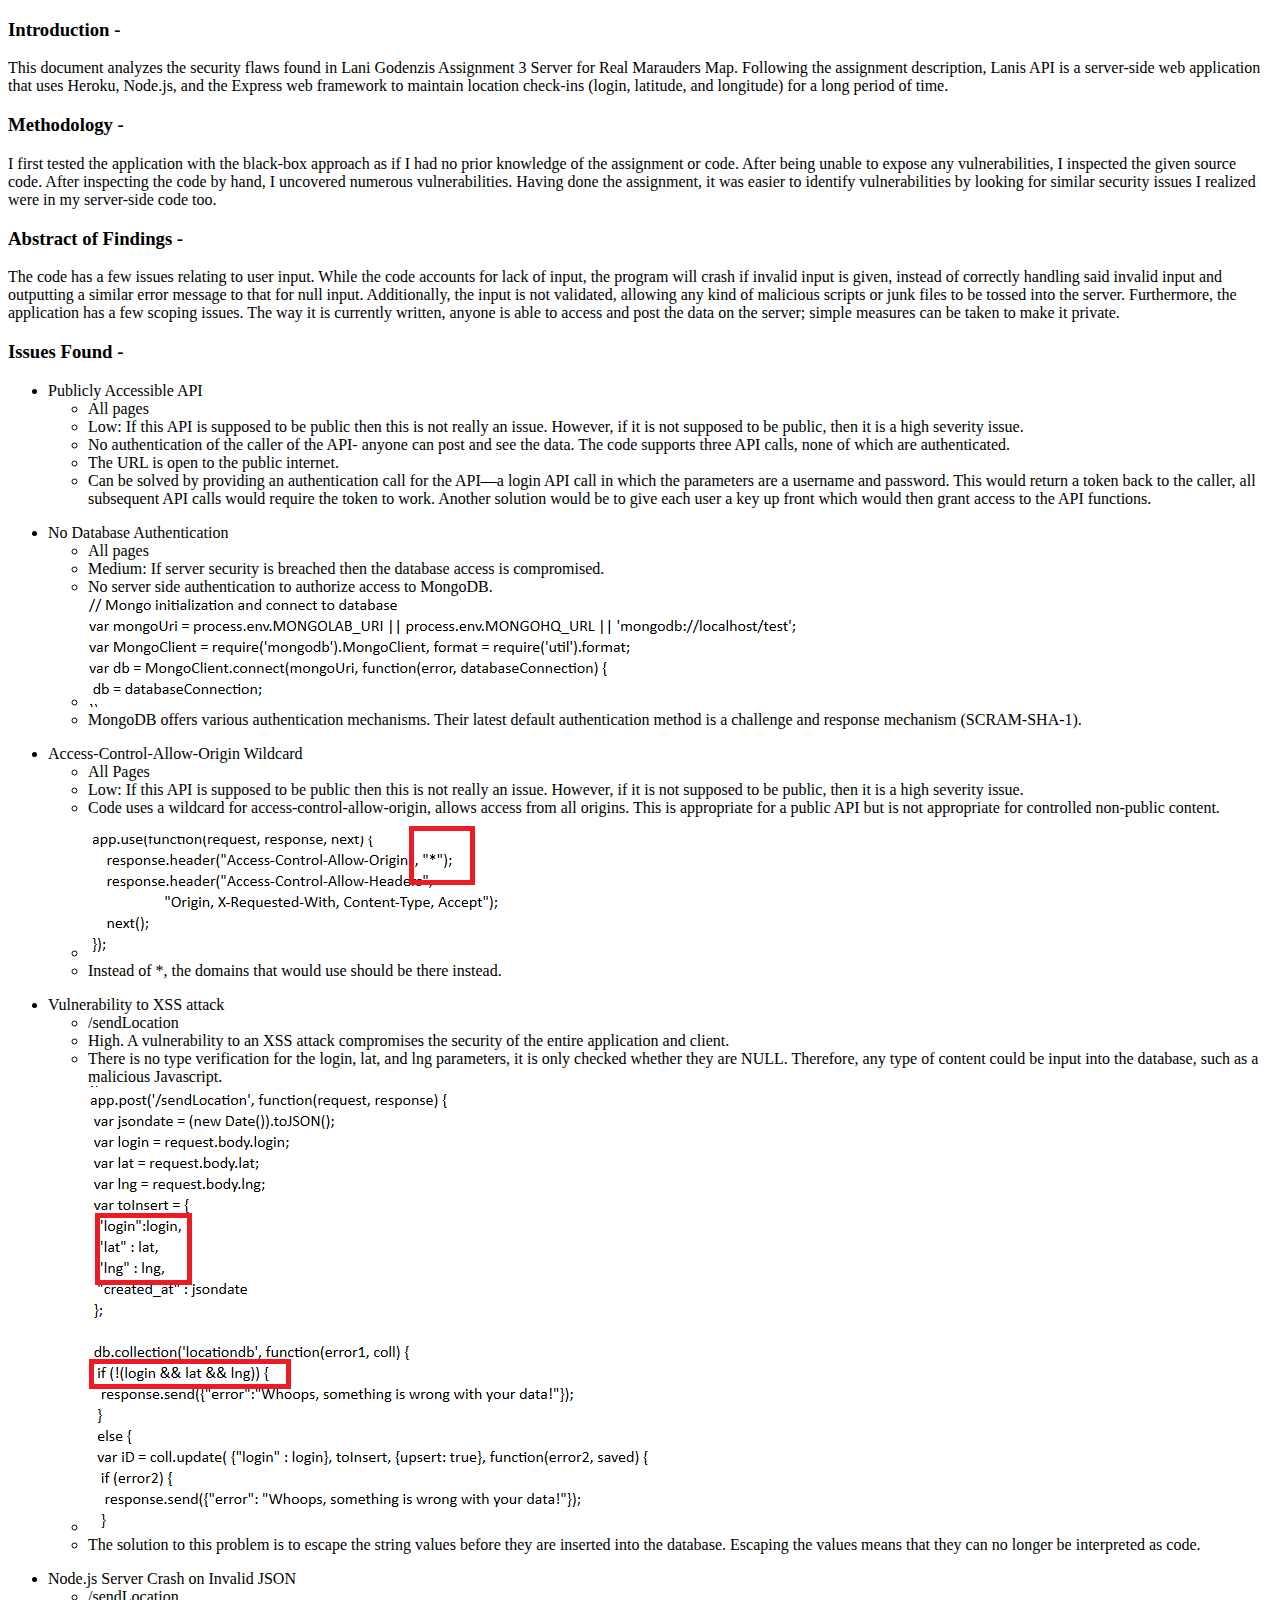
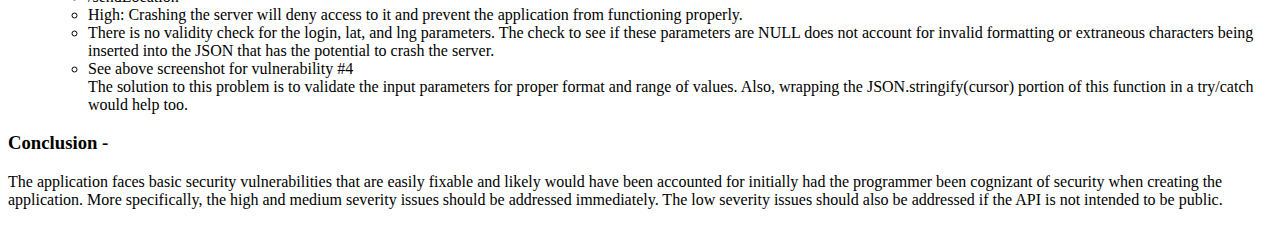
<file: security/index.html>
<!DOCTYPE html>

<html>
<head>
<title>Security Assessment</title>
</head>

<body>
<h3>    Introduction - </h3>
<p>
This document analyzes the security flaws found in Lani Godenzis Assignment 3 Server for Real Marauders Map.  Following the assignment description, Lanis API is a server-side web application that uses Heroku, Node.js, and the Express web framework to maintain location check-ins (login, latitude, and longitude) for a long period of time. 
</p>
<h3>Methodology - </h3>

I first tested the application with the black-box approach as if I had no prior knowledge of the assignment or code.  After being unable to expose any vulnerabilities, I inspected the given source code.  After inspecting the code by hand, I uncovered numerous vulnerabilities.  Having done the assignment, it was easier to identify vulnerabilities by looking for similar security issues I realized were in my server-side code too.

<h3>Abstract of Findings - </h3>

The code has a few issues relating to user input.  While the code accounts for lack of input, the program will crash if invalid input is given, instead of correctly handling said invalid input and outputting a similar error message to that for null input.  Additionally, the input is not validated, allowing any kind of malicious scripts or junk files to be tossed into the server.  Furthermore, the application has a few scoping issues.  The way it is currently written, anyone is able to access and post the data on the server; simple measures can be taken to make it private. 

<h3>Issues Found - </h3>
<ul>
<li>Publicly Accessible API</li>
	<ul>
	<li>All pages </li>
	<li>Low: If this API is supposed to be public then this is not really an issue. However, if it is not supposed to be public, then it is a high severity issue. </li>
	<li>No authentication of the caller of the API- anyone can post and see the data.  The code supports three API calls, none of which are authenticated.</li>
	<li>The URL is open to the public internet.</li>
	<li>Can be solved by providing an authentication call for the API—a login API call in which the parameters are a username and password.  This would return a token back to the caller, all subsequent API calls would require the token to work.  Another solution would be to give each user a key up front which would then grant access to the API functions.</li>
	</ul>
<p></b></p>
<li>No Database Authentication</li>
	<ul>
	<li> All pages</li>
	<li>Medium: If server security is breached then the database access is compromised.</li>
	<li>No server side authentication to authorize access to MongoDB.</li>
	<li><img src="1.png"></li>
	<li>MongoDB offers various authentication mechanisms.  Their latest default authentication method is a challenge and response mechanism (SCRAM-SHA-1).</li>
	</ul>
<p></b></p>
<li>Access-Control-Allow-Origin Wildcard
	<ul>
	<li>All Pages</li>
	<li>Low: If this API is supposed to be public then this is not really an issue. However, if it is not supposed to be public, then it is a high severity issue.</li>
	<li>Code uses a wildcard for access-control-allow-origin, allows access from all origins.  This is appropriate for a public API but is not appropriate for controlled non-public content.</li>
	<li><img src="2.png"></li>     
	<li>Instead of *, the domains that would use should be there instead.</li>
	</ul>
<p></b></p>
<li>Vulnerability to XSS attack</li>
	<ul>
	<li>/sendLocation</li>
	<li>High.  A vulnerability to an XSS attack compromises the security of the entire application and client.</li>
	<li>There is no type verification for the login, lat, and lng parameters, it is only checked whether they are NULL.  Therefore, any type of content could be input into the database, such as a malicious Javascript.</li>
	<li><img src="3.png"></li>
	<li>The solution to this problem is to escape the string values before they are inserted into the database.  Escaping the values means that they can no longer be interpreted as code.</li>
	</ul> 
<p></b></p>
<li>Node.js Server Crash on Invalid JSON</li>
	<ul>
	<li>/sendLocation</li>
	<li>High: Crashing the server will deny access to it and prevent the application from functioning properly.</li>
	<li>There is no validity check for the login, lat, and lng parameters.  The check to see if these parameters are NULL does not account for invalid formatting or extraneous characters being inserted into the JSON that has the potential to crash the server.</li>
	<li>See above screenshot for vulnerability #4</li>
	</li>The solution to this problem is to validate the input parameters for proper format and range of values.  Also, wrapping the JSON.stringify(cursor) portion of this function in a try/catch would help too.</li>
	</ul>
</ul>

<h3>Conclusion -</h3>

The application faces basic security vulnerabilities that are easily fixable and likely would have been accounted for initially had the programmer been cognizant of security when creating the application.  More specifically, the high and medium severity issues should be addressed immediately.  The low severity issues should also be addressed if the API is not intended to be public.
<p></b></p>
</body>

</html>
</file>
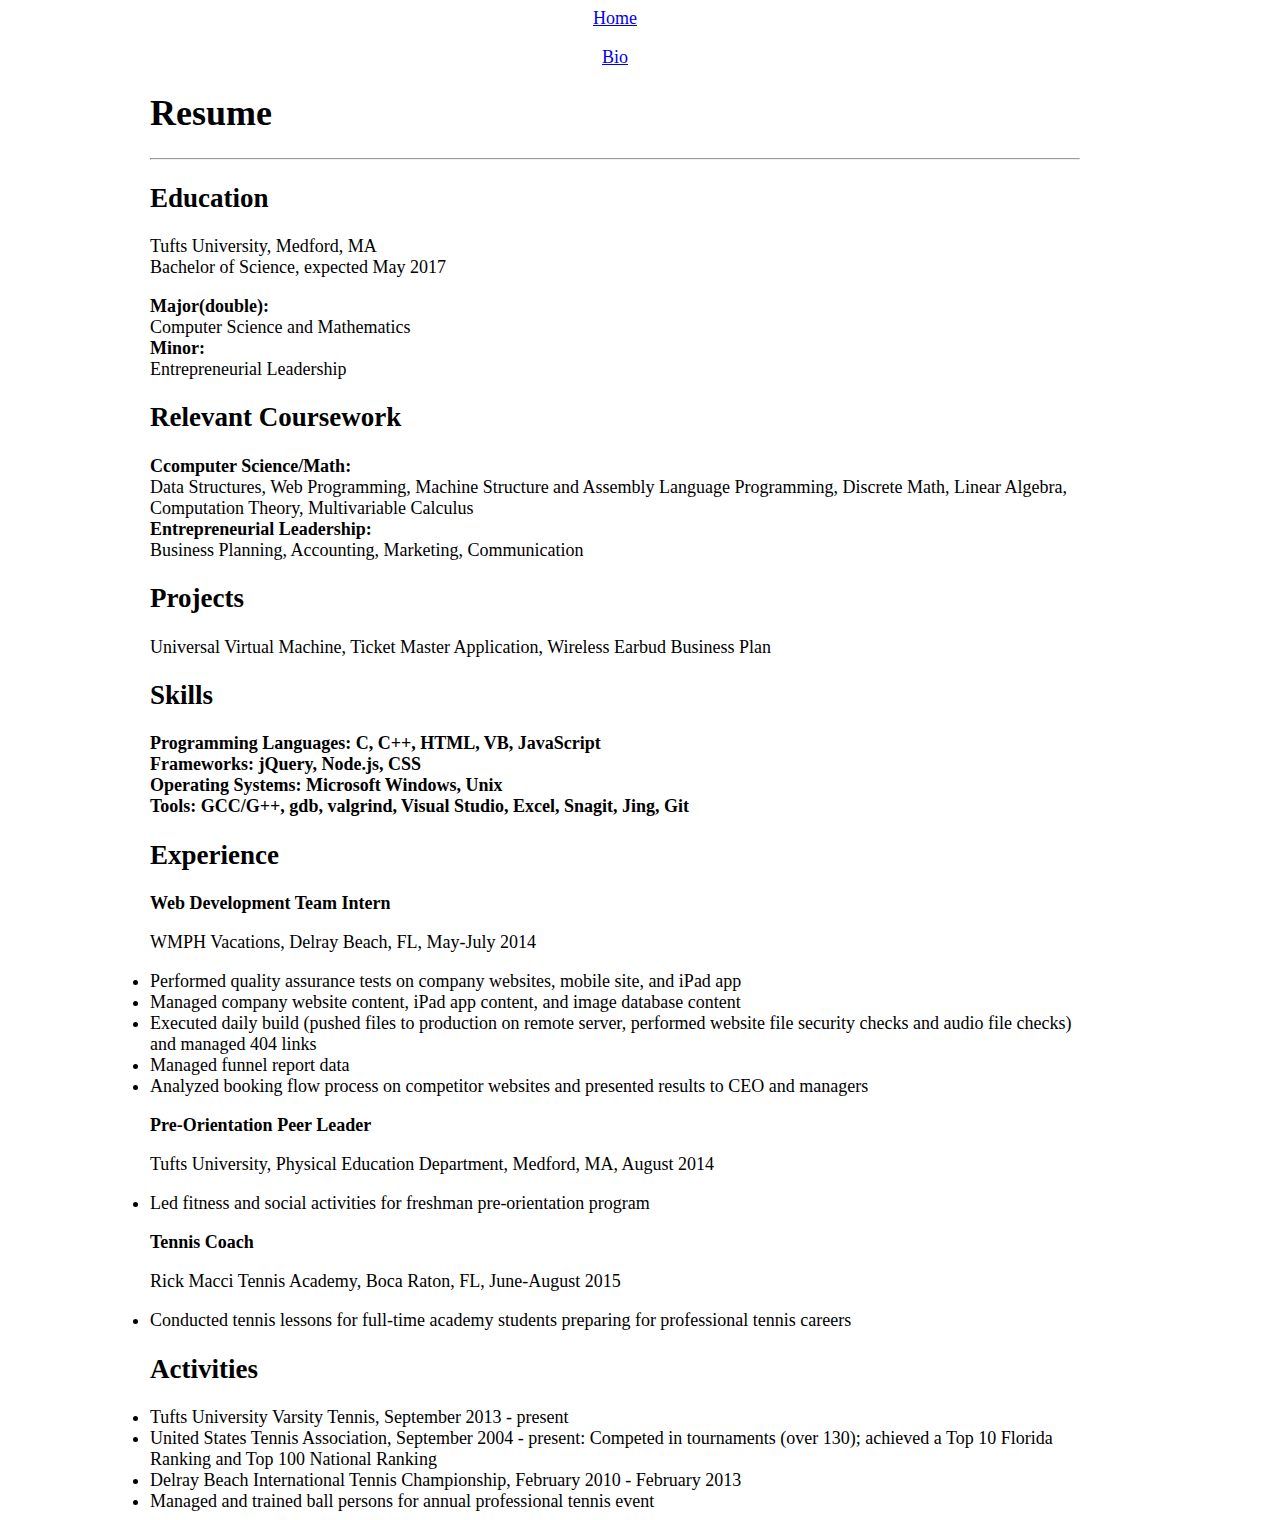
<file: resume.html>
<!DOCTYPE html>
<html>
		<head>
				<title> Ben Battle Resume</title>
		</head>
		<link rel = "stylesheet" type = "text/css" href="mystyles.css">
		<body>
			<div id="header"><a href="http://bbattl01.github.io/index.html"> Home </a>
				<p>    </p> <a href="http://bbattl01.github.io/bio.html"> Bio </a></div>
				<h1>Resume</h1>
				<hr></hr>
				<h2>Education</h2>
					<p> Tufts University, Medford, MA <br>
						Bachelor of Science, expected May 2017 <br> 
						<div id="mini-header">Major(double):</div>  Computer Science and Mathematics    <div id="mini-header">Minor:</div>  Entrepreneurial Leadership</p>

				<h2>Relevant Coursework</h2>
					<p><div id="mini-header">Ccomputer Science/Math:</div>  Data Structures, Web Programming, Machine Structure and Assembly Language Programming, Discrete Math, Linear Algebra, Computation Theory, Multivariable Calculus <br>
					<div id="mini-header">Entrepreneurial Leadership:</div>  Business Planning, Accounting, Marketing, Communication  </p>

				<h2>Projects</h2>
				<p>Universal Virtual Machine, Ticket Master Application, Wireless Earbud Business Plan </p>
				<h2>Skills</h2>
				<p>
					<div id="mini-header">Programming Languages:  C, C++, HTML, VB, JavaScript</div>
					<div id="mini-header">Frameworks:   jQuery, Node.js, CSS</div>
					<div id="mini-header">Operating Systems:  Microsoft Windows, Unix</div>
					<div id="mini-header">Tools:  GCC/G++, gdb, valgrind, Visual Studio, Excel, Snagit, Jing, Git</div>
				</p>
				<h2>Experience</h2>
				<b>Web Development Team Intern</b><br>
				<p>WMPH Vacations, Delray Beach, FL, May-July 2014<br>
					<li>Performed quality assurance tests on company websites, mobile site, and iPad app</li>
					<li>Managed company website content, iPad app content, and image database content</li>
					<li>Executed daily build (pushed files to production on remote server, performed website file security checks and audio file checks) and managed 404 links</li>
					<li>Managed funnel report data </li>
					<li>Analyzed booking flow process on competitor websites and presented results to CEO and managers</li>
				</p>
				<b>Pre-Orientation Peer Leader</b><br>
				<p>Tufts University, Physical Education Department, Medford, MA, August 2014<br>
					<li>Led fitness and social activities for freshman pre-orientation program</li>
				</p>
				<b>Tennis Coach</b><br>
				<p>Rick Macci Tennis Academy, Boca Raton, FL, June-August 2015<br>
					<li>Conducted tennis lessons for full-time academy students preparing for professional tennis careers</li>
				</p>

				<h2>Activities</h2>
					<li>Tufts University Varsity Tennis, September 2013 - present</li>
					<li>United States Tennis Association, September 2004 - present: Competed in tournaments (over 130); achieved a Top 10 Florida Ranking and Top 100 National Ranking</li>
					<li>Delray Beach International Tennis Championship, February 2010 - February 2013</li>
					<li>Managed and trained ball persons for annual professional tennis event</li>
		</body>
</html>
</file>
<file: mystyles.css>
body{
	text-align:left;
	margin-left: 150px;
	margin-right: 200px;
	font-size:18px;
}

#header{ text-align: center;}

#mini-header{ font-size:18px; font-weight:bold; }

#selfie-style{ text-align: center; }
</file>
<file: messages/style.css>
.messages{
	background: lightblue;
	border-style: double;
    padding: 20px;
    margin: 10px;
    color: brown;
}
</file>
